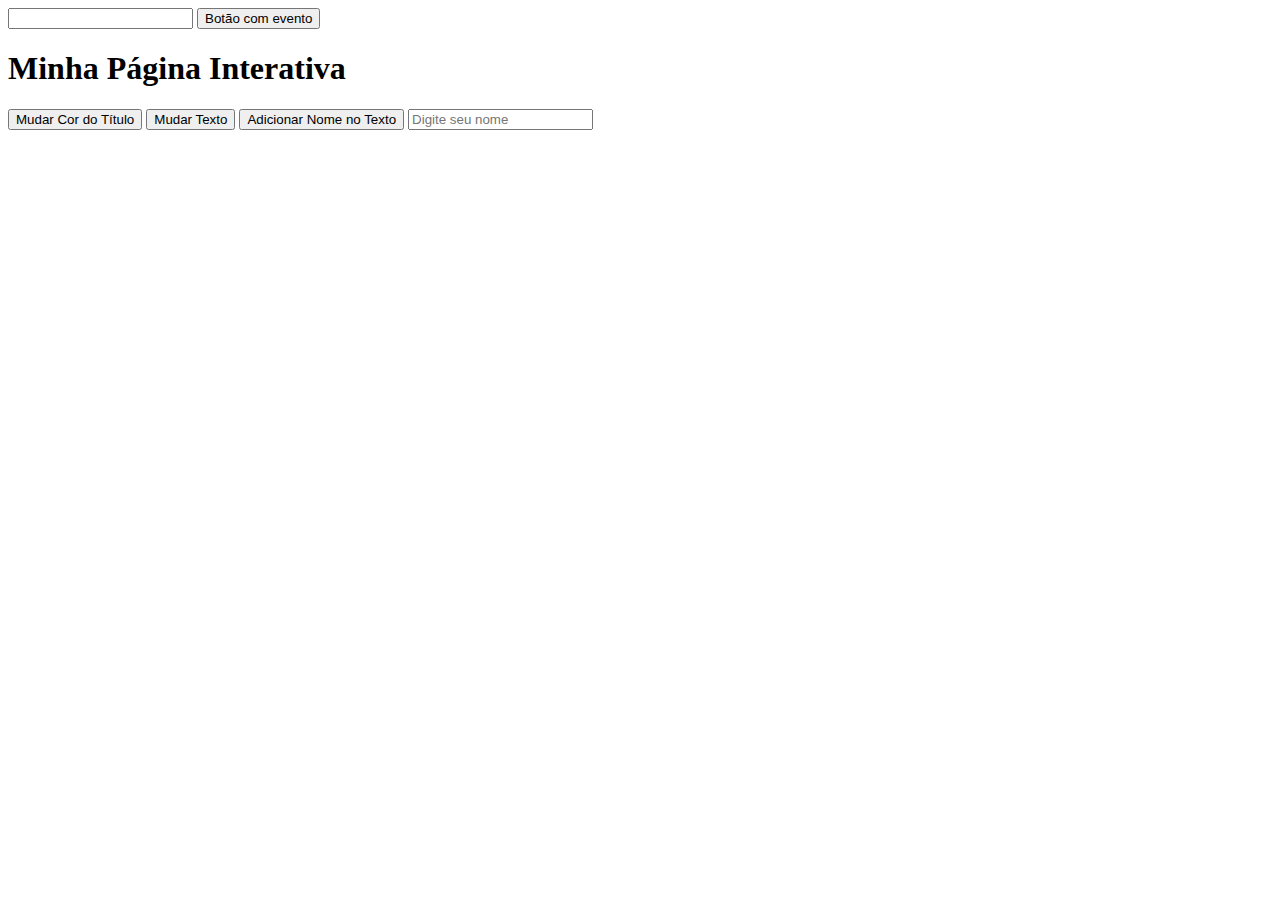
<file: aulas/eventos/index.html>
<!DOCTYPE html>
<html lang="en">
<head>
	<meta charset="UTF-8">
	<meta name="viewport" content="width=device-width, initial-scale=1.0">
	<title>Document</title>
</head>
<body>
	<input id="campo-texto" type="text" value="">
	<button id="botao-principal" onclick="alertaDeFoco()">Botão com evento</button>
	
	<h1 id="titulo">Minha Página Interativa</h1>
    <button id="btn-cor">Mudar Cor do Título</button>
    <button id="btn-texto">Mudar Texto</button>
	<button id="btn-add-nome">Adicionar Nome no Texto</button>
    <input type="text" id="campo-nome" placeholder="Digite seu nome">
    <div id="area-mensagem"></div>

	<script src="eventos.js"></script>
	<!-- <script src="main.js"></script> -->
</body>
</html>
</file>
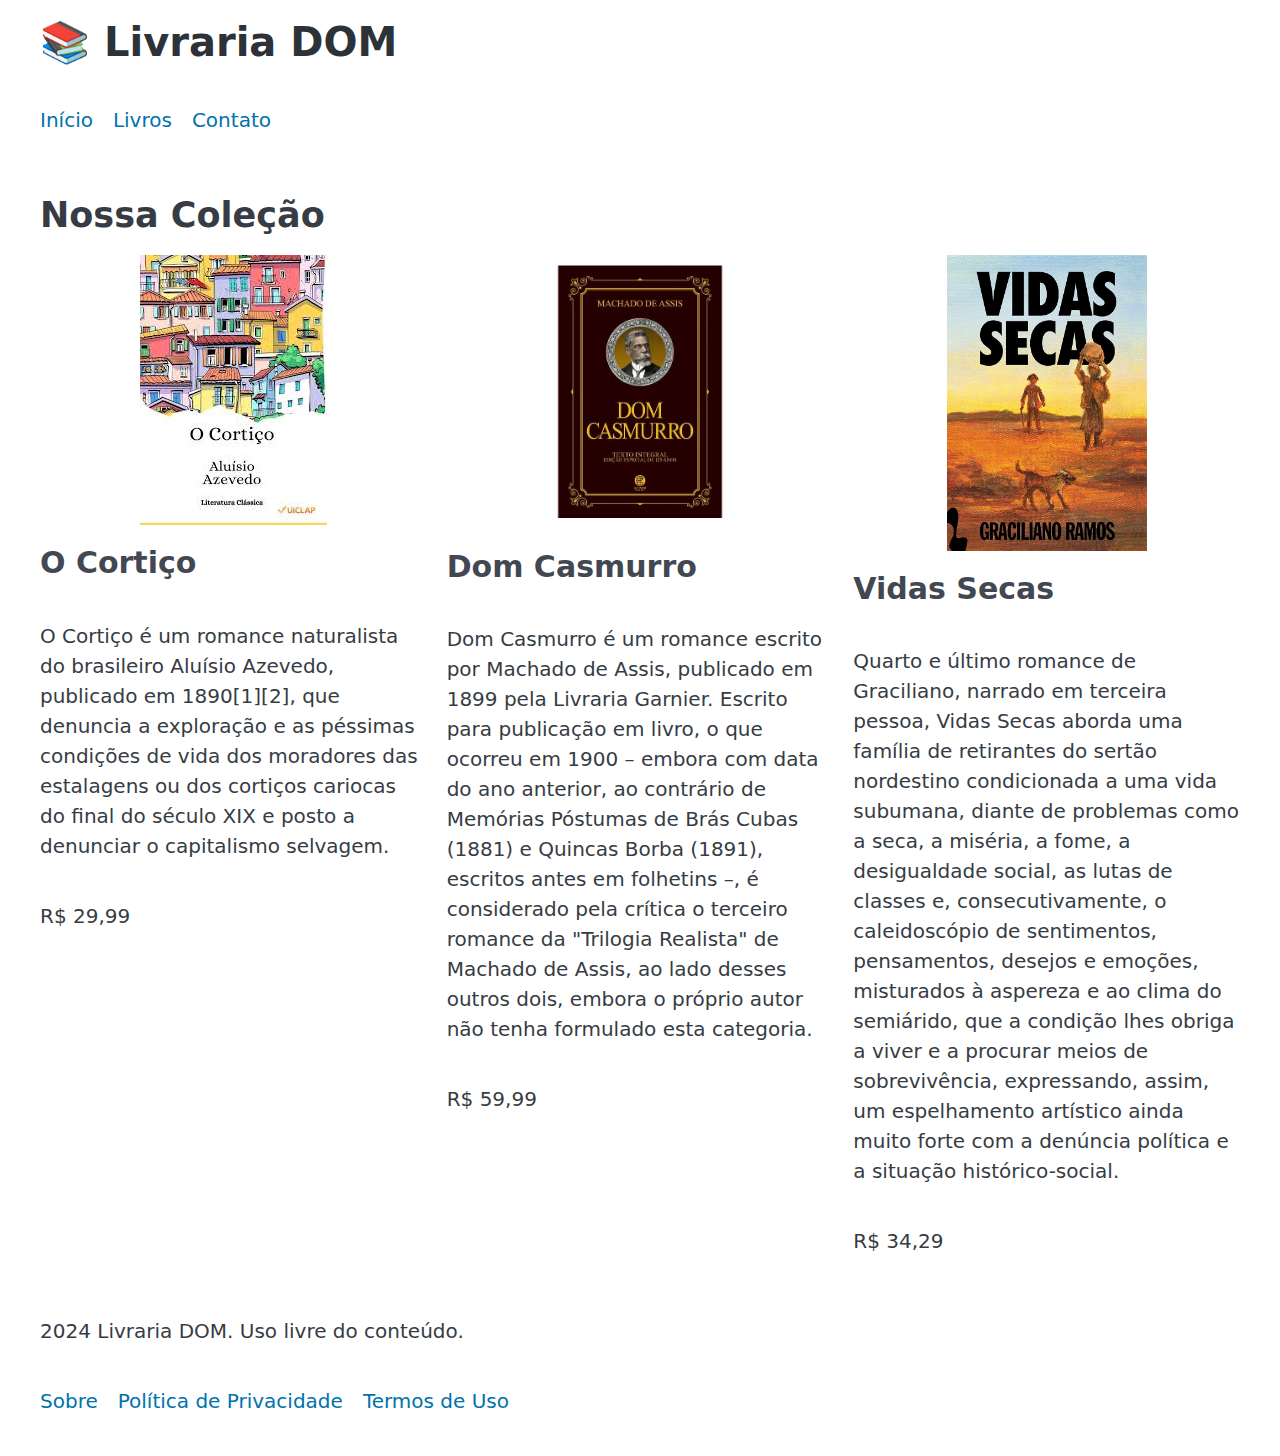
<file: exercicios-aluno/DOM/index.html>
<!DOCTYPE html>
<html lang="pt-BR">
    <head>
        <meta charset="UTF-8" />
        <meta name="viewport" content="width=device-width, initial-scale=1.0" />
        <title>Livraria DOM - Exercício</title>
        <link rel="stylesheet" href="css/pico/pico.min.css" />
        <link rel="stylesheet" href="css/style.css" />
    </head>
    <body>
        <header class="header container">
            <h1 id="titulo-site">📚 Livraria DOM</h1>
            <nav>
                <ul class="nav-list">
                    <li><a href="#home">Início</a></li>
                    <li><a href="#livros">Livros</a></li>
                    <li><a href="#contato">Contato</a></li>
                </ul>
            </nav>
        </header>

        <main class="main-content container">
            <!-- Seção de Livros -->
            <section id="secao-livros" class="livros">
                <h2>Nossa Coleção</h2>
                <div id="container-livros" class="cards-container grid">
                    <div id="o-cortico" class="card-livro">
                        <img
                            class="capa-livro"
                            src="images/capas/o-cortico.jpeg"
                        />
                        <h3 class="titulo-livro">O Cortiço</h3>
                        <p class="descricao-livro">
                            O Cortiço é um romance naturalista do brasileiro
                            Aluísio Azevedo, publicado em 1890[1][2], que
                            denuncia a exploração e as péssimas condições de
                            vida dos moradores das estalagens ou dos cortiços
                            cariocas do final do século XIX e posto a denunciar
                            o capitalismo selvagem.
                        </p>
                        <span class="preco-livro">R$ 29,99</span>
                    </div>

                    <div id="dom-casmurro" class="card-livro">
                        <img
                            class="capa-livro"
                            src="images/capas/dom-casmurro.webp"
                        />
                        <h3 class="titulo-livro">Dom Casmurro</h3>
                        <p class="descricao-livro">
                            Dom Casmurro é um romance escrito por Machado de
                            Assis, publicado em 1899 pela Livraria Garnier.
                            Escrito para publicação em livro, o que ocorreu em
                            1900 – embora com data do ano anterior, ao contrário
                            de Memórias Póstumas de Brás Cubas (1881) e Quincas
                            Borba (1891), escritos antes em folhetins –, é
                            considerado pela crítica o terceiro romance da
                            "Trilogia Realista" de Machado de Assis, ao lado
                            desses outros dois, embora o próprio autor não tenha
                            formulado esta categoria.
                        </p>
                        <span class="preco-livro">R$ 59,99</span>
                    </div>

                    <div id="vidas-secas" class="card-livro">
                        <img
                            class="capa-livro"
                            src="images/capas/vidas-secas.jpg"
                        />
                        <h3 class="titulo-livro">Vidas Secas</h3>
                        <p class="descricao-livro">
                            Quarto e último romance de Graciliano, narrado em
                            terceira pessoa, Vidas Secas aborda uma família de
                            retirantes do sertão nordestino condicionada a uma
                            vida subumana, diante de problemas como a seca, a
                            miséria, a fome, a desigualdade social, as lutas de
                            classes e, consecutivamente, o caleidoscópio de
                            sentimentos, pensamentos, desejos e emoções,
                            misturados à aspereza e ao clima do semiárido, que a
                            condição lhes obriga a viver e a procurar meios de
                            sobrevivência, expressando, assim, um espelhamento
                            artístico ainda muito forte com a denúncia política
                            e a situação histórico-social.
                        </p>
                        <span class="preco-livro">R$ 34,29</span>
                    </div>
                </div>
            </section>
        </main>

        <footer class="footer container">
            <p id="info-footer">2024 Livraria DOM. Uso livre do conteúdo.</p>
            <nav class="footer-links">
                <ul class="nav-list">
                    <li><a href="#sobre">Sobre</a></li>
                    <li><a href="#politica">Política de Privacidade</a></li>
                    <li><a href="#termos">Termos de Uso</a></li>
                </ul>
            </nav>
        </footer>

        <script src="js/main.js"></script>
    </body>
</html>
</file>
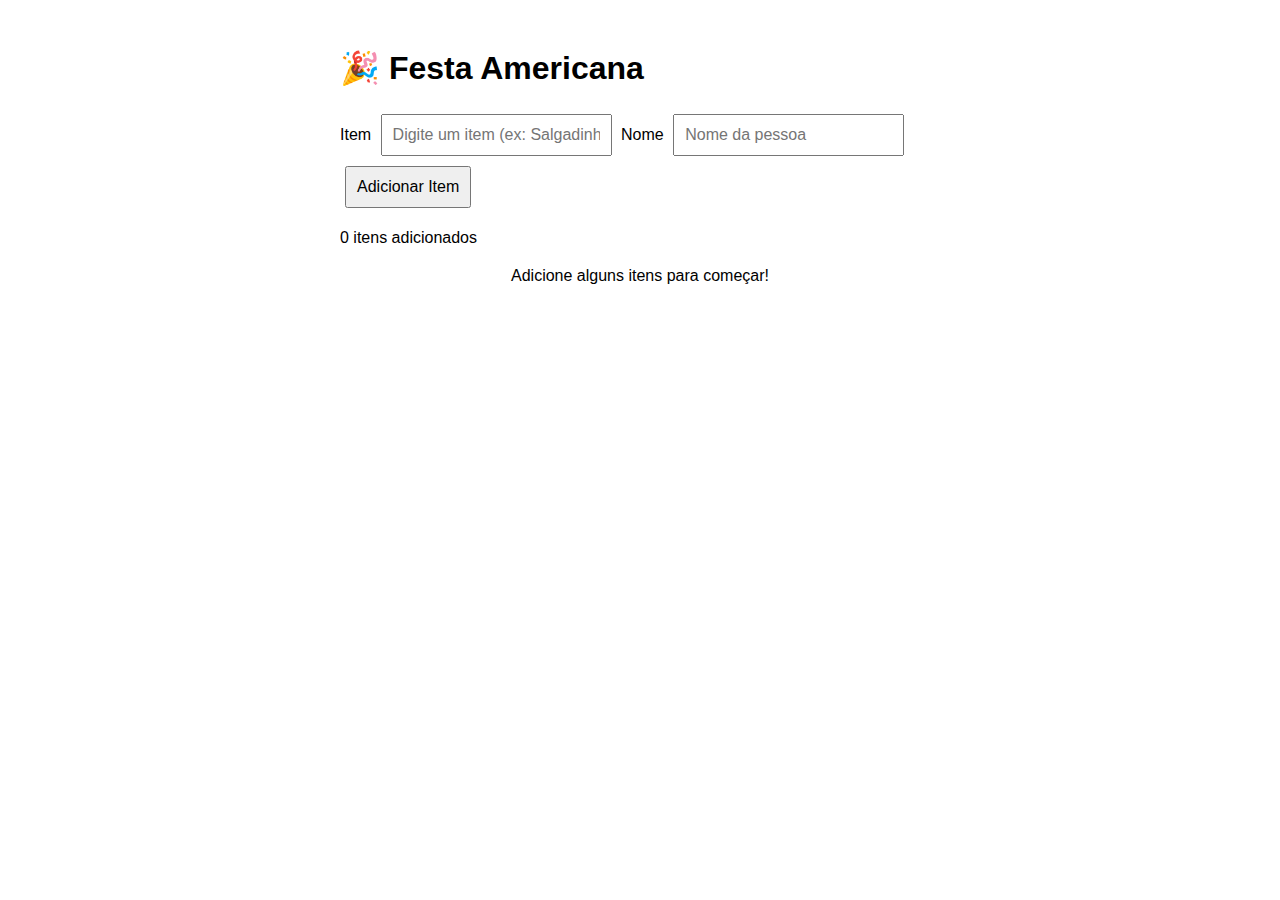
<file: exercicios-aluno/eventos/index.html>
<!DOCTYPE html>
<html>
<head>
    <title>Festa Americana</title>
    <link rel="stylesheet" href="css/style.css">
</head>
<body>
    <main class="container">
        <h1>🎉 Festa Americana</h1>
        
        <section class="adicao-de-itens container">
            <label for="item">Item</label>
            <input type="text" id="novo-item" name="item" placeholder="Digite um item (ex: Salgadinhos)">
    
            <label for="nome-pessoa">Nome</label>
            <input type="text" id="nome-pessoa" name="nome-pessoa" placeholder="Nome da pessoa">

            <button id="btn-adicionar">Adicionar Item</button>
        </section>
        
        <section class="lista-de-itens container">
            <p id="contador">0 itens adicionados</p>

            <div id="lista-itens" class="lista itens">
                <!-- Itens aparecerão aqui -->
            </div>

            <div id="mensagem">
                Adicione alguns itens para começar!
            </div>
        </section>
    </main>

    <script src="js/main.js"></script>
</body>
</html>
</file>
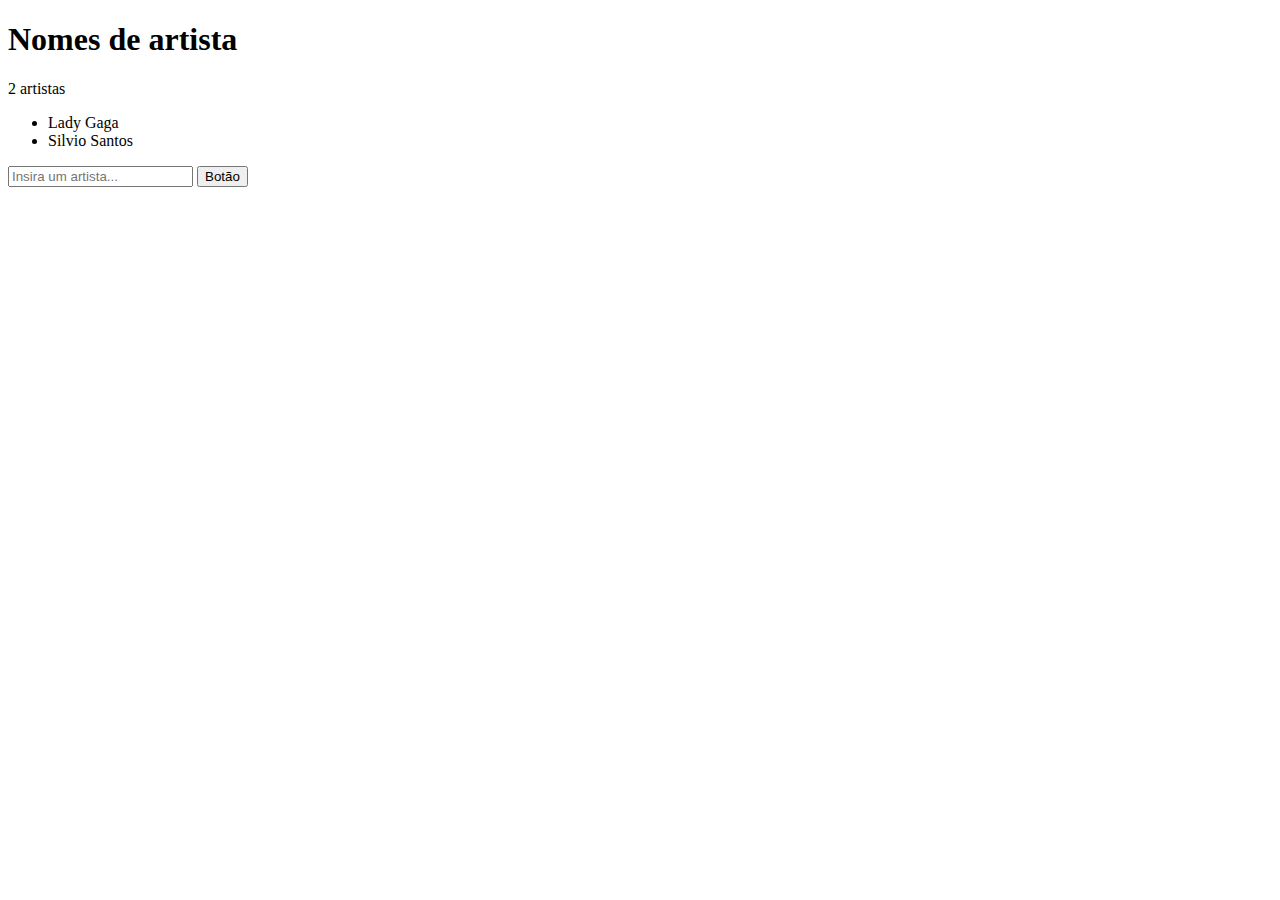
<file: aulas/eventos/revisao/index.html>
<!DOCTYPE html>
<html lang="en">
<head>
	<meta charset="UTF-8">
	<meta name="viewport" content="width=device-width, initial-scale=1.0">
	<title>Document</title>
</head>
<body>
	<h1>Nomes de artista</h1>

	<p id="contador">2 artistas</p>

	<ul id="artistas">
		<li>Lady Gaga</li>
		<li>Silvio Santos</li>
	</ul>

	<input id="nome" type="text" value="" placeholder="Insira um artista...">
	<input id="botao-principal" type="button" value="Botão">
	<!-- <script src="eventos-clique-em-botao.js"></script> -->
	<!-- <script src="eventos-input.js"></script> -->
	<!-- <script src="eventos-adicionar-item.js"></script> -->
	 <script src="eventos-contador.js"></script>
</body>
</html>
</file>
<file: exercicios-aluno/DOM/css/style.css>
.card-livro {
	display: flex;
	flex-direction: column;
	row-gap: 20px;
}

.capa-livro {
    text-align: center;
    max-width: 200px;
    align-self: center;
}
</file>
<file: exercicios-aluno/eventos/css/style.css>
body { 
    font-family: Arial, sans-serif; 
    padding: 20px;
}

.container {
    max-width: 600px;
    margin: 0 auto;
}

input, button {
    padding: 10px;
    margin: 5px;
    font-size: 16px;
}

.item {
    border: 1px solid #ccc;
    padding: 15px;
    margin: 10px 0;
}

.disponivel {
    background-color: #f0fff0;
}

.reservado {
    background-color: #fff8dc;
}

#mensagem {
    text-align: center;
    margin: 20px;
}
</file>
<file: exercicios-aluno/DOM/css/pico/pico.min.css>
@charset "UTF-8";/*!
 * Pico CSS ✨ v2.1.1 (https://picocss.com)
 * Copyright 2019-2025 - Licensed under MIT
 */:host,:root{--pico-font-family-emoji:"Apple Color Emoji","Segoe UI Emoji","Segoe UI Symbol","Noto Color Emoji";--pico-font-family-sans-serif:system-ui,"Segoe UI",Roboto,Oxygen,Ubuntu,Cantarell,Helvetica,Arial,"Helvetica Neue",sans-serif,var(--pico-font-family-emoji);--pico-font-family-monospace:ui-monospace,SFMono-Regular,"SF Mono",Menlo,Consolas,"Liberation Mono",monospace,var(--pico-font-family-emoji);--pico-font-family:var(--pico-font-family-sans-serif);--pico-line-height:1.5;--pico-font-weight:400;--pico-font-size:100%;--pico-text-underline-offset:0.1rem;--pico-border-radius:0.25rem;--pico-border-width:0.0625rem;--pico-outline-width:0.125rem;--pico-transition:0.2s ease-in-out;--pico-spacing:1rem;--pico-typography-spacing-vertical:1rem;--pico-block-spacing-vertical:var(--pico-spacing);--pico-block-spacing-horizontal:var(--pico-spacing);--pico-grid-column-gap:var(--pico-spacing);--pico-grid-row-gap:var(--pico-spacing);--pico-form-element-spacing-vertical:0.75rem;--pico-form-element-spacing-horizontal:1rem;--pico-group-box-shadow:0 0 0 rgba(0, 0, 0, 0);--pico-group-box-shadow-focus-with-button:0 0 0 var(--pico-outline-width) var(--pico-primary-focus);--pico-group-box-shadow-focus-with-input:0 0 0 0.0625rem var(--pico-form-element-border-color);--pico-modal-overlay-backdrop-filter:blur(0.375rem);--pico-nav-element-spacing-vertical:1rem;--pico-nav-element-spacing-horizontal:0.5rem;--pico-nav-link-spacing-vertical:0.5rem;--pico-nav-link-spacing-horizontal:0.5rem;--pico-nav-breadcrumb-divider:">";--pico-icon-checkbox:url("data:image/svg+xml,%3Csvg xmlns='http://www.w3.org/2000/svg' width='24' height='24' viewBox='0 0 24 24' fill='none' stroke='rgb(255, 255, 255)' stroke-width='4' stroke-linecap='round' stroke-linejoin='round'%3E%3Cpolyline points='20 6 9 17 4 12'%3E%3C/polyline%3E%3C/svg%3E");--pico-icon-minus:url("data:image/svg+xml,%3Csvg xmlns='http://www.w3.org/2000/svg' width='24' height='24' viewBox='0 0 24 24' fill='none' stroke='rgb(255, 255, 255)' stroke-width='4' stroke-linecap='round' stroke-linejoin='round'%3E%3Cline x1='5' y1='12' x2='19' y2='12'%3E%3C/line%3E%3C/svg%3E");--pico-icon-chevron:url("data:image/svg+xml,%3Csvg xmlns='http://www.w3.org/2000/svg' width='24' height='24' viewBox='0 0 24 24' fill='none' stroke='rgb(136, 145, 164)' stroke-width='2' stroke-linecap='round' stroke-linejoin='round'%3E%3Cpolyline points='6 9 12 15 18 9'%3E%3C/polyline%3E%3C/svg%3E");--pico-icon-date:url("data:image/svg+xml,%3Csvg xmlns='http://www.w3.org/2000/svg' width='24' height='24' viewBox='0 0 24 24' fill='none' stroke='rgb(136, 145, 164)' stroke-width='2' stroke-linecap='round' stroke-linejoin='round'%3E%3Crect x='3' y='4' width='18' height='18' rx='2' ry='2'%3E%3C/rect%3E%3Cline x1='16' y1='2' x2='16' y2='6'%3E%3C/line%3E%3Cline x1='8' y1='2' x2='8' y2='6'%3E%3C/line%3E%3Cline x1='3' y1='10' x2='21' y2='10'%3E%3C/line%3E%3C/svg%3E");--pico-icon-time:url("data:image/svg+xml,%3Csvg xmlns='http://www.w3.org/2000/svg' width='24' height='24' viewBox='0 0 24 24' fill='none' stroke='rgb(136, 145, 164)' stroke-width='2' stroke-linecap='round' stroke-linejoin='round'%3E%3Ccircle cx='12' cy='12' r='10'%3E%3C/circle%3E%3Cpolyline points='12 6 12 12 16 14'%3E%3C/polyline%3E%3C/svg%3E");--pico-icon-search:url("data:image/svg+xml,%3Csvg xmlns='http://www.w3.org/2000/svg' width='24' height='24' viewBox='0 0 24 24' fill='none' stroke='rgb(136, 145, 164)' stroke-width='1.5' stroke-linecap='round' stroke-linejoin='round'%3E%3Ccircle cx='11' cy='11' r='8'%3E%3C/circle%3E%3Cline x1='21' y1='21' x2='16.65' y2='16.65'%3E%3C/line%3E%3C/svg%3E");--pico-icon-close:url("data:image/svg+xml,%3Csvg xmlns='http://www.w3.org/2000/svg' width='24' height='24' viewBox='0 0 24 24' fill='none' stroke='rgb(136, 145, 164)' stroke-width='3' stroke-linecap='round' stroke-linejoin='round'%3E%3Cline x1='18' y1='6' x2='6' y2='18'%3E%3C/line%3E%3Cline x1='6' y1='6' x2='18' y2='18'%3E%3C/line%3E%3C/svg%3E");--pico-icon-loading:url("data:image/svg+xml,%3Csvg fill='none' height='24' width='24' viewBox='0 0 24 24' xmlns='http://www.w3.org/2000/svg' %3E%3Cstyle%3E g %7B animation: rotate 2s linear infinite; transform-origin: center center; %7D circle %7B stroke-dasharray: 75,100; stroke-dashoffset: -5; animation: dash 1.5s ease-in-out infinite; stroke-linecap: round; %7D @keyframes rotate %7B 0%25 %7B transform: rotate(0deg); %7D 100%25 %7B transform: rotate(360deg); %7D %7D @keyframes dash %7B 0%25 %7B stroke-dasharray: 1,100; stroke-dashoffset: 0; %7D 50%25 %7B stroke-dasharray: 44.5,100; stroke-dashoffset: -17.5; %7D 100%25 %7B stroke-dasharray: 44.5,100; stroke-dashoffset: -62; %7D %7D %3C/style%3E%3Cg%3E%3Ccircle cx='12' cy='12' r='10' fill='none' stroke='rgb(136, 145, 164)' stroke-width='4' /%3E%3C/g%3E%3C/svg%3E")}@media (min-width:576px){:host,:root{--pico-font-size:106.25%}}@media (min-width:768px){:host,:root{--pico-font-size:112.5%}}@media (min-width:1024px){:host,:root{--pico-font-size:118.75%}}@media (min-width:1280px){:host,:root{--pico-font-size:125%}}@media (min-width:1536px){:host,:root{--pico-font-size:131.25%}}a{--pico-text-decoration:underline}a.contrast,a.secondary{--pico-text-decoration:underline}small{--pico-font-size:0.875em}h1,h2,h3,h4,h5,h6{--pico-font-weight:700}h1{--pico-font-size:2rem;--pico-line-height:1.125;--pico-typography-spacing-top:3rem}h2{--pico-font-size:1.75rem;--pico-line-height:1.15;--pico-typography-spacing-top:2.625rem}h3{--pico-font-size:1.5rem;--pico-line-height:1.175;--pico-typography-spacing-top:2.25rem}h4{--pico-font-size:1.25rem;--pico-line-height:1.2;--pico-typography-spacing-top:1.874rem}h5{--pico-font-size:1.125rem;--pico-line-height:1.225;--pico-typography-spacing-top:1.6875rem}h6{--pico-font-size:1rem;--pico-line-height:1.25;--pico-typography-spacing-top:1.5rem}tfoot td,tfoot th,thead td,thead th{--pico-font-weight:600;--pico-border-width:0.1875rem}code,kbd,pre,samp{--pico-font-family:var(--pico-font-family-monospace)}kbd{--pico-font-weight:bolder}:where(select,textarea),input:not([type=submit],[type=button],[type=reset],[type=checkbox],[type=radio],[type=file]){--pico-outline-width:0.0625rem}[type=search]{--pico-border-radius:5rem}[type=checkbox],[type=radio]{--pico-border-width:0.125rem}[type=checkbox][role=switch]{--pico-border-width:0.1875rem}details.dropdown summary:not([role=button]){--pico-outline-width:0.0625rem}nav details.dropdown summary:focus-visible{--pico-outline-width:0.125rem}[role=search]{--pico-border-radius:5rem}[role=group]:has(button.secondary:focus,[type=submit].secondary:focus,[type=button].secondary:focus,[role=button].secondary:focus),[role=search]:has(button.secondary:focus,[type=submit].secondary:focus,[type=button].secondary:focus,[role=button].secondary:focus){--pico-group-box-shadow-focus-with-button:0 0 0 var(--pico-outline-width) var(--pico-secondary-focus)}[role=group]:has(button.contrast:focus,[type=submit].contrast:focus,[type=button].contrast:focus,[role=button].contrast:focus),[role=search]:has(button.contrast:focus,[type=submit].contrast:focus,[type=button].contrast:focus,[role=button].contrast:focus){--pico-group-box-shadow-focus-with-button:0 0 0 var(--pico-outline-width) var(--pico-contrast-focus)}[role=group] [role=button],[role=group] [type=button],[role=group] [type=submit],[role=group] button,[role=search] [role=button],[role=search] [type=button],[role=search] [type=submit],[role=search] button{--pico-form-element-spacing-horizontal:2rem}details summary[role=button]:not(.outline)::after{filter:brightness(0) invert(1)}[aria-busy=true]:not(input,select,textarea):is(button,[type=submit],[type=button],[type=reset],[role=button]):not(.outline)::before{filter:brightness(0) invert(1)}:host(:not([data-theme=dark])),:root:not([data-theme=dark]),[data-theme=light]{color-scheme:light;--pico-background-color:#fff;--pico-color:#373c44;--pico-text-selection-color:rgba(2, 154, 232, 0.25);--pico-muted-color:#646b79;--pico-muted-border-color:rgb(231, 234, 239.5);--pico-primary:#0172ad;--pico-primary-background:#0172ad;--pico-primary-border:var(--pico-primary-background);--pico-primary-underline:rgba(1, 114, 173, 0.5);--pico-primary-hover:#015887;--pico-primary-hover-background:#02659a;--pico-primary-hover-border:var(--pico-primary-hover-background);--pico-primary-hover-underline:var(--pico-primary-hover);--pico-primary-focus:rgba(2, 154, 232, 0.5);--pico-primary-inverse:#fff;--pico-secondary:#5d6b89;--pico-secondary-background:#525f7a;--pico-secondary-border:var(--pico-secondary-background);--pico-secondary-underline:rgba(93, 107, 137, 0.5);--pico-secondary-hover:#48536b;--pico-secondary-hover-background:#48536b;--pico-secondary-hover-border:var(--pico-secondary-hover-background);--pico-secondary-hover-underline:var(--pico-secondary-hover);--pico-secondary-focus:rgba(93, 107, 137, 0.25);--pico-secondary-inverse:#fff;--pico-contrast:#181c25;--pico-contrast-background:#181c25;--pico-contrast-border:var(--pico-contrast-background);--pico-contrast-underline:rgba(24, 28, 37, 0.5);--pico-contrast-hover:#000;--pico-contrast-hover-background:#000;--pico-contrast-hover-border:var(--pico-contrast-hover-background);--pico-contrast-hover-underline:var(--pico-secondary-hover);--pico-contrast-focus:rgba(93, 107, 137, 0.25);--pico-contrast-inverse:#fff;--pico-box-shadow:0.0145rem 0.029rem 0.174rem rgba(129, 145, 181, 0.01698),0.0335rem 0.067rem 0.402rem rgba(129, 145, 181, 0.024),0.0625rem 0.125rem 0.75rem rgba(129, 145, 181, 0.03),0.1125rem 0.225rem 1.35rem rgba(129, 145, 181, 0.036),0.2085rem 0.417rem 2.502rem rgba(129, 145, 181, 0.04302),0.5rem 1rem 6rem rgba(129, 145, 181, 0.06),0 0 0 0.0625rem rgba(129, 145, 181, 0.015);--pico-h1-color:#2d3138;--pico-h2-color:#373c44;--pico-h3-color:#424751;--pico-h4-color:#4d535e;--pico-h5-color:#5c6370;--pico-h6-color:#646b79;--pico-mark-background-color:rgb(252.5, 230.5, 191.5);--pico-mark-color:#0f1114;--pico-ins-color:rgb(28.5, 105.5, 84);--pico-del-color:rgb(136, 56.5, 53);--pico-blockquote-border-color:var(--pico-muted-border-color);--pico-blockquote-footer-color:var(--pico-muted-color);--pico-button-box-shadow:0 0 0 rgba(0, 0, 0, 0);--pico-button-hover-box-shadow:0 0 0 rgba(0, 0, 0, 0);--pico-table-border-color:var(--pico-muted-border-color);--pico-table-row-stripped-background-color:rgba(111, 120, 135, 0.0375);--pico-code-background-color:rgb(243, 244.5, 246.75);--pico-code-color:#646b79;--pico-code-kbd-background-color:var(--pico-color);--pico-code-kbd-color:var(--pico-background-color);--pico-form-element-background-color:rgb(251, 251.5, 252.25);--pico-form-element-selected-background-color:#dfe3eb;--pico-form-element-border-color:#cfd5e2;--pico-form-element-color:#23262c;--pico-form-element-placeholder-color:var(--pico-muted-color);--pico-form-element-active-background-color:#fff;--pico-form-element-active-border-color:var(--pico-primary-border);--pico-form-element-focus-color:var(--pico-primary-border);--pico-form-element-disabled-opacity:0.5;--pico-form-element-invalid-border-color:rgb(183.5, 105.5, 106.5);--pico-form-element-invalid-active-border-color:rgb(200.25, 79.25, 72.25);--pico-form-element-invalid-focus-color:var(--pico-form-element-invalid-active-border-color);--pico-form-element-valid-border-color:rgb(76, 154.5, 137.5);--pico-form-element-valid-active-border-color:rgb(39, 152.75, 118.75);--pico-form-element-valid-focus-color:var(--pico-form-element-valid-active-border-color);--pico-switch-background-color:#bfc7d9;--pico-switch-checked-background-color:var(--pico-primary-background);--pico-switch-color:#fff;--pico-switch-thumb-box-shadow:0 0 0 rgba(0, 0, 0, 0);--pico-range-border-color:#dfe3eb;--pico-range-active-border-color:#bfc7d9;--pico-range-thumb-border-color:var(--pico-background-color);--pico-range-thumb-color:var(--pico-secondary-background);--pico-range-thumb-active-color:var(--pico-primary-background);--pico-accordion-border-color:var(--pico-muted-border-color);--pico-accordion-active-summary-color:var(--pico-primary-hover);--pico-accordion-close-summary-color:var(--pico-color);--pico-accordion-open-summary-color:var(--pico-muted-color);--pico-card-background-color:var(--pico-background-color);--pico-card-border-color:var(--pico-muted-border-color);--pico-card-box-shadow:var(--pico-box-shadow);--pico-card-sectioning-background-color:rgb(251, 251.5, 252.25);--pico-dropdown-background-color:#fff;--pico-dropdown-border-color:#eff1f4;--pico-dropdown-box-shadow:var(--pico-box-shadow);--pico-dropdown-color:var(--pico-color);--pico-dropdown-hover-background-color:#eff1f4;--pico-loading-spinner-opacity:0.5;--pico-modal-overlay-background-color:rgba(232, 234, 237, 0.75);--pico-progress-background-color:#dfe3eb;--pico-progress-color:var(--pico-primary-background);--pico-tooltip-background-color:var(--pico-contrast-background);--pico-tooltip-color:var(--pico-contrast-inverse);--pico-icon-valid:url("data:image/svg+xml,%3Csvg xmlns='http://www.w3.org/2000/svg' width='24' height='24' viewBox='0 0 24 24' fill='none' stroke='rgb(76, 154.5, 137.5)' stroke-width='2' stroke-linecap='round' stroke-linejoin='round'%3E%3Cpolyline points='20 6 9 17 4 12'%3E%3C/polyline%3E%3C/svg%3E");--pico-icon-invalid:url("data:image/svg+xml,%3Csvg xmlns='http://www.w3.org/2000/svg' width='24' height='24' viewBox='0 0 24 24' fill='none' stroke='rgb(200.25, 79.25, 72.25)' stroke-width='2' stroke-linecap='round' stroke-linejoin='round'%3E%3Ccircle cx='12' cy='12' r='10'%3E%3C/circle%3E%3Cline x1='12' y1='8' x2='12' y2='12'%3E%3C/line%3E%3Cline x1='12' y1='16' x2='12.01' y2='16'%3E%3C/line%3E%3C/svg%3E")}:host(:not([data-theme=dark])) input:is([type=submit],[type=button],[type=reset],[type=checkbox],[type=radio],[type=file]),:root:not([data-theme=dark]) input:is([type=submit],[type=button],[type=reset],[type=checkbox],[type=radio],[type=file]),[data-theme=light] input:is([type=submit],[type=button],[type=reset],[type=checkbox],[type=radio],[type=file]){--pico-form-element-focus-color:var(--pico-primary-focus)}@media only screen and (prefers-color-scheme:dark){:host(:not([data-theme])),:root:not([data-theme]){color-scheme:dark;--pico-background-color:rgb(19, 22.5, 30.5);--pico-color:#c2c7d0;--pico-text-selection-color:rgba(1, 170, 255, 0.1875);--pico-muted-color:#7b8495;--pico-muted-border-color:#202632;--pico-primary:#01aaff;--pico-primary-background:#0172ad;--pico-primary-border:var(--pico-primary-background);--pico-primary-underline:rgba(1, 170, 255, 0.5);--pico-primary-hover:#79c0ff;--pico-primary-hover-background:#017fc0;--pico-primary-hover-border:var(--pico-primary-hover-background);--pico-primary-hover-underline:var(--pico-primary-hover);--pico-primary-focus:rgba(1, 170, 255, 0.375);--pico-primary-inverse:#fff;--pico-secondary:#969eaf;--pico-secondary-background:#525f7a;--pico-secondary-border:var(--pico-secondary-background);--pico-secondary-underline:rgba(150, 158, 175, 0.5);--pico-secondary-hover:#b3b9c5;--pico-secondary-hover-background:#5d6b89;--pico-secondary-hover-border:var(--pico-secondary-hover-background);--pico-secondary-hover-underline:var(--pico-secondary-hover);--pico-secondary-focus:rgba(144, 158, 190, 0.25);--pico-secondary-inverse:#fff;--pico-contrast:#dfe3eb;--pico-contrast-background:#eff1f4;--pico-contrast-border:var(--pico-contrast-background);--pico-contrast-underline:rgba(223, 227, 235, 0.5);--pico-contrast-hover:#fff;--pico-contrast-hover-background:#fff;--pico-contrast-hover-border:var(--pico-contrast-hover-background);--pico-contrast-hover-underline:var(--pico-contrast-hover);--pico-contrast-focus:rgba(207, 213, 226, 0.25);--pico-contrast-inverse:#000;--pico-box-shadow:0.0145rem 0.029rem 0.174rem rgba(7, 8.5, 12, 0.01698),0.0335rem 0.067rem 0.402rem rgba(7, 8.5, 12, 0.024),0.0625rem 0.125rem 0.75rem rgba(7, 8.5, 12, 0.03),0.1125rem 0.225rem 1.35rem rgba(7, 8.5, 12, 0.036),0.2085rem 0.417rem 2.502rem rgba(7, 8.5, 12, 0.04302),0.5rem 1rem 6rem rgba(7, 8.5, 12, 0.06),0 0 0 0.0625rem rgba(7, 8.5, 12, 0.015);--pico-h1-color:#f0f1f3;--pico-h2-color:#e0e3e7;--pico-h3-color:#c2c7d0;--pico-h4-color:#b3b9c5;--pico-h5-color:#a4acba;--pico-h6-color:#8891a4;--pico-mark-background-color:#014063;--pico-mark-color:#fff;--pico-ins-color:#62af9a;--pico-del-color:rgb(205.5, 126, 123);--pico-blockquote-border-color:var(--pico-muted-border-color);--pico-blockquote-footer-color:var(--pico-muted-color);--pico-button-box-shadow:0 0 0 rgba(0, 0, 0, 0);--pico-button-hover-box-shadow:0 0 0 rgba(0, 0, 0, 0);--pico-table-border-color:var(--pico-muted-border-color);--pico-table-row-stripped-background-color:rgba(111, 120, 135, 0.0375);--pico-code-background-color:rgb(26, 30.5, 40.25);--pico-code-color:#8891a4;--pico-code-kbd-background-color:var(--pico-color);--pico-code-kbd-color:var(--pico-background-color);--pico-form-element-background-color:rgb(28, 33, 43.5);--pico-form-element-selected-background-color:#2a3140;--pico-form-element-border-color:#2a3140;--pico-form-element-color:#e0e3e7;--pico-form-element-placeholder-color:#8891a4;--pico-form-element-active-background-color:rgb(26, 30.5, 40.25);--pico-form-element-active-border-color:var(--pico-primary-border);--pico-form-element-focus-color:var(--pico-primary-border);--pico-form-element-disabled-opacity:0.5;--pico-form-element-invalid-border-color:rgb(149.5, 74, 80);--pico-form-element-invalid-active-border-color:rgb(183.25, 63.5, 59);--pico-form-element-invalid-focus-color:var(--pico-form-element-invalid-active-border-color);--pico-form-element-valid-border-color:#2a7b6f;--pico-form-element-valid-active-border-color:rgb(22, 137, 105.5);--pico-form-element-valid-focus-color:var(--pico-form-element-valid-active-border-color);--pico-switch-background-color:#333c4e;--pico-switch-checked-background-color:var(--pico-primary-background);--pico-switch-color:#fff;--pico-switch-thumb-box-shadow:0 0 0 rgba(0, 0, 0, 0);--pico-range-border-color:#202632;--pico-range-active-border-color:#2a3140;--pico-range-thumb-border-color:var(--pico-background-color);--pico-range-thumb-color:var(--pico-secondary-background);--pico-range-thumb-active-color:var(--pico-primary-background);--pico-accordion-border-color:var(--pico-muted-border-color);--pico-accordion-active-summary-color:var(--pico-primary-hover);--pico-accordion-close-summary-color:var(--pico-color);--pico-accordion-open-summary-color:var(--pico-muted-color);--pico-card-background-color:#181c25;--pico-card-border-color:var(--pico-card-background-color);--pico-card-box-shadow:var(--pico-box-shadow);--pico-card-sectioning-background-color:rgb(26, 30.5, 40.25);--pico-dropdown-background-color:#181c25;--pico-dropdown-border-color:#202632;--pico-dropdown-box-shadow:var(--pico-box-shadow);--pico-dropdown-color:var(--pico-color);--pico-dropdown-hover-background-color:#202632;--pico-loading-spinner-opacity:0.5;--pico-modal-overlay-background-color:rgba(7.5, 8.5, 10, 0.75);--pico-progress-background-color:#202632;--pico-progress-color:var(--pico-primary-background);--pico-tooltip-background-color:var(--pico-contrast-background);--pico-tooltip-color:var(--pico-contrast-inverse);--pico-icon-valid:url("data:image/svg+xml,%3Csvg xmlns='http://www.w3.org/2000/svg' width='24' height='24' viewBox='0 0 24 24' fill='none' stroke='rgb(42, 123, 111)' stroke-width='2' stroke-linecap='round' stroke-linejoin='round'%3E%3Cpolyline points='20 6 9 17 4 12'%3E%3C/polyline%3E%3C/svg%3E");--pico-icon-invalid:url("data:image/svg+xml,%3Csvg xmlns='http://www.w3.org/2000/svg' width='24' height='24' viewBox='0 0 24 24' fill='none' stroke='rgb(149.5, 74, 80)' stroke-width='2' stroke-linecap='round' stroke-linejoin='round'%3E%3Ccircle cx='12' cy='12' r='10'%3E%3C/circle%3E%3Cline x1='12' y1='8' x2='12' y2='12'%3E%3C/line%3E%3Cline x1='12' y1='16' x2='12.01' y2='16'%3E%3C/line%3E%3C/svg%3E")}:host(:not([data-theme])) input:is([type=submit],[type=button],[type=reset],[type=checkbox],[type=radio],[type=file]),:root:not([data-theme]) input:is([type=submit],[type=button],[type=reset],[type=checkbox],[type=radio],[type=file]){--pico-form-element-focus-color:var(--pico-primary-focus)}:host(:not([data-theme])) details summary[role=button].contrast:not(.outline)::after,:root:not([data-theme]) details summary[role=button].contrast:not(.outline)::after{filter:brightness(0)}:host(:not([data-theme])) [aria-busy=true]:not(input,select,textarea).contrast:is(button,[type=submit],[type=button],[type=reset],[role=button]):not(.outline)::before,:root:not([data-theme]) [aria-busy=true]:not(input,select,textarea).contrast:is(button,[type=submit],[type=button],[type=reset],[role=button]):not(.outline)::before{filter:brightness(0)}}[data-theme=dark]{color-scheme:dark;--pico-background-color:rgb(19, 22.5, 30.5);--pico-color:#c2c7d0;--pico-text-selection-color:rgba(1, 170, 255, 0.1875);--pico-muted-color:#7b8495;--pico-muted-border-color:#202632;--pico-primary:#01aaff;--pico-primary-background:#0172ad;--pico-primary-border:var(--pico-primary-background);--pico-primary-underline:rgba(1, 170, 255, 0.5);--pico-primary-hover:#79c0ff;--pico-primary-hover-background:#017fc0;--pico-primary-hover-border:var(--pico-primary-hover-background);--pico-primary-hover-underline:var(--pico-primary-hover);--pico-primary-focus:rgba(1, 170, 255, 0.375);--pico-primary-inverse:#fff;--pico-secondary:#969eaf;--pico-secondary-background:#525f7a;--pico-secondary-border:var(--pico-secondary-background);--pico-secondary-underline:rgba(150, 158, 175, 0.5);--pico-secondary-hover:#b3b9c5;--pico-secondary-hover-background:#5d6b89;--pico-secondary-hover-border:var(--pico-secondary-hover-background);--pico-secondary-hover-underline:var(--pico-secondary-hover);--pico-secondary-focus:rgba(144, 158, 190, 0.25);--pico-secondary-inverse:#fff;--pico-contrast:#dfe3eb;--pico-contrast-background:#eff1f4;--pico-contrast-border:var(--pico-contrast-background);--pico-contrast-underline:rgba(223, 227, 235, 0.5);--pico-contrast-hover:#fff;--pico-contrast-hover-background:#fff;--pico-contrast-hover-border:var(--pico-contrast-hover-background);--pico-contrast-hover-underline:var(--pico-contrast-hover);--pico-contrast-focus:rgba(207, 213, 226, 0.25);--pico-contrast-inverse:#000;--pico-box-shadow:0.0145rem 0.029rem 0.174rem rgba(7, 8.5, 12, 0.01698),0.0335rem 0.067rem 0.402rem rgba(7, 8.5, 12, 0.024),0.0625rem 0.125rem 0.75rem rgba(7, 8.5, 12, 0.03),0.1125rem 0.225rem 1.35rem rgba(7, 8.5, 12, 0.036),0.2085rem 0.417rem 2.502rem rgba(7, 8.5, 12, 0.04302),0.5rem 1rem 6rem rgba(7, 8.5, 12, 0.06),0 0 0 0.0625rem rgba(7, 8.5, 12, 0.015);--pico-h1-color:#f0f1f3;--pico-h2-color:#e0e3e7;--pico-h3-color:#c2c7d0;--pico-h4-color:#b3b9c5;--pico-h5-color:#a4acba;--pico-h6-color:#8891a4;--pico-mark-background-color:#014063;--pico-mark-color:#fff;--pico-ins-color:#62af9a;--pico-del-color:rgb(205.5, 126, 123);--pico-blockquote-border-color:var(--pico-muted-border-color);--pico-blockquote-footer-color:var(--pico-muted-color);--pico-button-box-shadow:0 0 0 rgba(0, 0, 0, 0);--pico-button-hover-box-shadow:0 0 0 rgba(0, 0, 0, 0);--pico-table-border-color:var(--pico-muted-border-color);--pico-table-row-stripped-background-color:rgba(111, 120, 135, 0.0375);--pico-code-background-color:rgb(26, 30.5, 40.25);--pico-code-color:#8891a4;--pico-code-kbd-background-color:var(--pico-color);--pico-code-kbd-color:var(--pico-background-color);--pico-form-element-background-color:rgb(28, 33, 43.5);--pico-form-element-selected-background-color:#2a3140;--pico-form-element-border-color:#2a3140;--pico-form-element-color:#e0e3e7;--pico-form-element-placeholder-color:#8891a4;--pico-form-element-active-background-color:rgb(26, 30.5, 40.25);--pico-form-element-active-border-color:var(--pico-primary-border);--pico-form-element-focus-color:var(--pico-primary-border);--pico-form-element-disabled-opacity:0.5;--pico-form-element-invalid-border-color:rgb(149.5, 74, 80);--pico-form-element-invalid-active-border-color:rgb(183.25, 63.5, 59);--pico-form-element-invalid-focus-color:var(--pico-form-element-invalid-active-border-color);--pico-form-element-valid-border-color:#2a7b6f;--pico-form-element-valid-active-border-color:rgb(22, 137, 105.5);--pico-form-element-valid-focus-color:var(--pico-form-element-valid-active-border-color);--pico-switch-background-color:#333c4e;--pico-switch-checked-background-color:var(--pico-primary-background);--pico-switch-color:#fff;--pico-switch-thumb-box-shadow:0 0 0 rgba(0, 0, 0, 0);--pico-range-border-color:#202632;--pico-range-active-border-color:#2a3140;--pico-range-thumb-border-color:var(--pico-background-color);--pico-range-thumb-color:var(--pico-secondary-background);--pico-range-thumb-active-color:var(--pico-primary-background);--pico-accordion-border-color:var(--pico-muted-border-color);--pico-accordion-active-summary-color:var(--pico-primary-hover);--pico-accordion-close-summary-color:var(--pico-color);--pico-accordion-open-summary-color:var(--pico-muted-color);--pico-card-background-color:#181c25;--pico-card-border-color:var(--pico-card-background-color);--pico-card-box-shadow:var(--pico-box-shadow);--pico-card-sectioning-background-color:rgb(26, 30.5, 40.25);--pico-dropdown-background-color:#181c25;--pico-dropdown-border-color:#202632;--pico-dropdown-box-shadow:var(--pico-box-shadow);--pico-dropdown-color:var(--pico-color);--pico-dropdown-hover-background-color:#202632;--pico-loading-spinner-opacity:0.5;--pico-modal-overlay-background-color:rgba(7.5, 8.5, 10, 0.75);--pico-progress-background-color:#202632;--pico-progress-color:var(--pico-primary-background);--pico-tooltip-background-color:var(--pico-contrast-background);--pico-tooltip-color:var(--pico-contrast-inverse);--pico-icon-valid:url("data:image/svg+xml,%3Csvg xmlns='http://www.w3.org/2000/svg' width='24' height='24' viewBox='0 0 24 24' fill='none' stroke='rgb(42, 123, 111)' stroke-width='2' stroke-linecap='round' stroke-linejoin='round'%3E%3Cpolyline points='20 6 9 17 4 12'%3E%3C/polyline%3E%3C/svg%3E");--pico-icon-invalid:url("data:image/svg+xml,%3Csvg xmlns='http://www.w3.org/2000/svg' width='24' height='24' viewBox='0 0 24 24' fill='none' stroke='rgb(149.5, 74, 80)' stroke-width='2' stroke-linecap='round' stroke-linejoin='round'%3E%3Ccircle cx='12' cy='12' r='10'%3E%3C/circle%3E%3Cline x1='12' y1='8' x2='12' y2='12'%3E%3C/line%3E%3Cline x1='12' y1='16' x2='12.01' y2='16'%3E%3C/line%3E%3C/svg%3E")}[data-theme=dark] input:is([type=submit],[type=button],[type=reset],[type=checkbox],[type=radio],[type=file]){--pico-form-element-focus-color:var(--pico-primary-focus)}[data-theme=dark] details summary[role=button].contrast:not(.outline)::after{filter:brightness(0)}[data-theme=dark] [aria-busy=true]:not(input,select,textarea).contrast:is(button,[type=submit],[type=button],[type=reset],[role=button]):not(.outline)::before{filter:brightness(0)}[type=checkbox],[type=radio],[type=range],progress{accent-color:var(--pico-primary)}*,::after,::before{box-sizing:border-box;background-repeat:no-repeat}::after,::before{text-decoration:inherit;vertical-align:inherit}:where(:host),:where(:root){-webkit-tap-highlight-color:transparent;-webkit-text-size-adjust:100%;-moz-text-size-adjust:100%;text-size-adjust:100%;background-color:var(--pico-background-color);color:var(--pico-color);font-weight:var(--pico-font-weight);font-size:var(--pico-font-size);line-height:var(--pico-line-height);font-family:var(--pico-font-family);text-underline-offset:var(--pico-text-underline-offset);text-rendering:optimizeLegibility;overflow-wrap:break-word;-moz-tab-size:4;-o-tab-size:4;tab-size:4}body{width:100%;margin:0}main{display:block}body>footer,body>header,body>main{padding-block:var(--pico-block-spacing-vertical)}section{margin-bottom:var(--pico-block-spacing-vertical)}.container,.container-fluid{width:100%;margin-right:auto;margin-left:auto;padding-right:var(--pico-spacing);padding-left:var(--pico-spacing)}@media (min-width:576px){.container{max-width:510px;padding-right:0;padding-left:0}}@media (min-width:768px){.container{max-width:700px}}@media (min-width:1024px){.container{max-width:950px}}@media (min-width:1280px){.container{max-width:1200px}}@media (min-width:1536px){.container{max-width:1450px}}.grid{grid-column-gap:var(--pico-grid-column-gap);grid-row-gap:var(--pico-grid-row-gap);display:grid;grid-template-columns:1fr}@media (min-width:768px){.grid{grid-template-columns:repeat(auto-fit,minmax(0%,1fr))}}.grid>*{min-width:0}.overflow-auto{overflow:auto}b,strong{font-weight:bolder}sub,sup{position:relative;font-size:.75em;line-height:0;vertical-align:baseline}sub{bottom:-.25em}sup{top:-.5em}address,blockquote,dl,ol,p,pre,table,ul{margin-top:0;margin-bottom:var(--pico-typography-spacing-vertical);color:var(--pico-color);font-style:normal;font-weight:var(--pico-font-weight)}h1,h2,h3,h4,h5,h6{margin-top:0;margin-bottom:var(--pico-typography-spacing-vertical);color:var(--pico-color);font-weight:var(--pico-font-weight);font-size:var(--pico-font-size);line-height:var(--pico-line-height);font-family:var(--pico-font-family)}h1{--pico-color:var(--pico-h1-color)}h2{--pico-color:var(--pico-h2-color)}h3{--pico-color:var(--pico-h3-color)}h4{--pico-color:var(--pico-h4-color)}h5{--pico-color:var(--pico-h5-color)}h6{--pico-color:var(--pico-h6-color)}:where(article,address,blockquote,dl,figure,form,ol,p,pre,table,ul)~:is(h1,h2,h3,h4,h5,h6){margin-top:var(--pico-typography-spacing-top)}p{margin-bottom:var(--pico-typography-spacing-vertical)}hgroup{margin-bottom:var(--pico-typography-spacing-vertical)}hgroup>*{margin-top:0;margin-bottom:0}hgroup>:not(:first-child):last-child{--pico-color:var(--pico-muted-color);--pico-font-weight:unset;font-size:1rem}:where(ol,ul) li{margin-bottom:calc(var(--pico-typography-spacing-vertical) * .25)}:where(dl,ol,ul) :where(dl,ol,ul){margin:0;margin-top:calc(var(--pico-typography-spacing-vertical) * .25)}ul li{list-style:square}mark{padding:.125rem .25rem;background-color:var(--pico-mark-background-color);color:var(--pico-mark-color);vertical-align:baseline}blockquote{display:block;margin:var(--pico-typography-spacing-vertical) 0;padding:var(--pico-spacing);border-right:none;border-left:.25rem solid var(--pico-blockquote-border-color);border-inline-start:0.25rem solid var(--pico-blockquote-border-color);border-inline-end:none}blockquote footer{margin-top:calc(var(--pico-typography-spacing-vertical) * .5);color:var(--pico-blockquote-footer-color)}abbr[title]{border-bottom:1px dotted;text-decoration:none;cursor:help}ins{color:var(--pico-ins-color);text-decoration:none}del{color:var(--pico-del-color)}::-moz-selection{background-color:var(--pico-text-selection-color)}::selection{background-color:var(--pico-text-selection-color)}:where(a:not([role=button])),[role=link]{--pico-color:var(--pico-primary);--pico-background-color:transparent;--pico-underline:var(--pico-primary-underline);outline:0;background-color:var(--pico-background-color);color:var(--pico-color);-webkit-text-decoration:var(--pico-text-decoration);text-decoration:var(--pico-text-decoration);text-decoration-color:var(--pico-underline);text-underline-offset:0.125em;transition:background-color var(--pico-transition),color var(--pico-transition),box-shadow var(--pico-transition),-webkit-text-decoration var(--pico-transition);transition:background-color var(--pico-transition),color var(--pico-transition),text-decoration var(--pico-transition),box-shadow var(--pico-transition);transition:background-color var(--pico-transition),color var(--pico-transition),text-decoration var(--pico-transition),box-shadow var(--pico-transition),-webkit-text-decoration var(--pico-transition)}:where(a:not([role=button])):is([aria-current]:not([aria-current=false]),:hover,:active,:focus),[role=link]:is([aria-current]:not([aria-current=false]),:hover,:active,:focus){--pico-color:var(--pico-primary-hover);--pico-underline:var(--pico-primary-hover-underline);--pico-text-decoration:underline}:where(a:not([role=button])):focus-visible,[role=link]:focus-visible{box-shadow:0 0 0 var(--pico-outline-width) var(--pico-primary-focus)}:where(a:not([role=button])).secondary,[role=link].secondary{--pico-color:var(--pico-secondary);--pico-underline:var(--pico-secondary-underline)}:where(a:not([role=button])).secondary:is([aria-current]:not([aria-current=false]),:hover,:active,:focus),[role=link].secondary:is([aria-current]:not([aria-current=false]),:hover,:active,:focus){--pico-color:var(--pico-secondary-hover);--pico-underline:var(--pico-secondary-hover-underline)}:where(a:not([role=button])).contrast,[role=link].contrast{--pico-color:var(--pico-contrast);--pico-underline:var(--pico-contrast-underline)}:where(a:not([role=button])).contrast:is([aria-current]:not([aria-current=false]),:hover,:active,:focus),[role=link].contrast:is([aria-current]:not([aria-current=false]),:hover,:active,:focus){--pico-color:var(--pico-contrast-hover);--pico-underline:var(--pico-contrast-hover-underline)}a[role=button]{display:inline-block}button{margin:0;overflow:visible;font-family:inherit;text-transform:none}[type=button],[type=reset],[type=submit],button{-webkit-appearance:button}[role=button],[type=button],[type=file]::file-selector-button,[type=reset],[type=submit],button{--pico-background-color:var(--pico-primary-background);--pico-border-color:var(--pico-primary-border);--pico-color:var(--pico-primary-inverse);--pico-box-shadow:var(--pico-button-box-shadow, 0 0 0 rgba(0, 0, 0, 0));padding:var(--pico-form-element-spacing-vertical) var(--pico-form-element-spacing-horizontal);border:var(--pico-border-width) solid var(--pico-border-color);border-radius:var(--pico-border-radius);outline:0;background-color:var(--pico-background-color);box-shadow:var(--pico-box-shadow);color:var(--pico-color);font-weight:var(--pico-font-weight);font-size:1rem;line-height:var(--pico-line-height);text-align:center;text-decoration:none;cursor:pointer;-webkit-user-select:none;-moz-user-select:none;user-select:none;transition:background-color var(--pico-transition),border-color var(--pico-transition),color var(--pico-transition),box-shadow var(--pico-transition)}[role=button]:is(:hover,:active,:focus),[role=button]:is([aria-current]:not([aria-current=false])),[type=button]:is(:hover,:active,:focus),[type=button]:is([aria-current]:not([aria-current=false])),[type=file]::file-selector-button:is(:hover,:active,:focus),[type=file]::file-selector-button:is([aria-current]:not([aria-current=false])),[type=reset]:is(:hover,:active,:focus),[type=reset]:is([aria-current]:not([aria-current=false])),[type=submit]:is(:hover,:active,:focus),[type=submit]:is([aria-current]:not([aria-current=false])),button:is(:hover,:active,:focus),button:is([aria-current]:not([aria-current=false])){--pico-background-color:var(--pico-primary-hover-background);--pico-border-color:var(--pico-primary-hover-border);--pico-box-shadow:var(--pico-button-hover-box-shadow, 0 0 0 rgba(0, 0, 0, 0));--pico-color:var(--pico-primary-inverse)}[role=button]:focus,[role=button]:is([aria-current]:not([aria-current=false])):focus,[type=button]:focus,[type=button]:is([aria-current]:not([aria-current=false])):focus,[type=file]::file-selector-button:focus,[type=file]::file-selector-button:is([aria-current]:not([aria-current=false])):focus,[type=reset]:focus,[type=reset]:is([aria-current]:not([aria-current=false])):focus,[type=submit]:focus,[type=submit]:is([aria-current]:not([aria-current=false])):focus,button:focus,button:is([aria-current]:not([aria-current=false])):focus{--pico-box-shadow:var(--pico-button-hover-box-shadow, 0 0 0 rgba(0, 0, 0, 0)),0 0 0 var(--pico-outline-width) var(--pico-primary-focus)}[type=button],[type=reset],[type=submit]{margin-bottom:var(--pico-spacing)}:is(button,[type=submit],[type=button],[role=button]).secondary,[type=file]::file-selector-button,[type=reset]{--pico-background-color:var(--pico-secondary-background);--pico-border-color:var(--pico-secondary-border);--pico-color:var(--pico-secondary-inverse);cursor:pointer}:is(button,[type=submit],[type=button],[role=button]).secondary:is([aria-current]:not([aria-current=false]),:hover,:active,:focus),[type=file]::file-selector-button:is([aria-current]:not([aria-current=false]),:hover,:active,:focus),[type=reset]:is([aria-current]:not([aria-current=false]),:hover,:active,:focus){--pico-background-color:var(--pico-secondary-hover-background);--pico-border-color:var(--pico-secondary-hover-border);--pico-color:var(--pico-secondary-inverse)}:is(button,[type=submit],[type=button],[role=button]).secondary:focus,:is(button,[type=submit],[type=button],[role=button]).secondary:is([aria-current]:not([aria-current=false])):focus,[type=file]::file-selector-button:focus,[type=file]::file-selector-button:is([aria-current]:not([aria-current=false])):focus,[type=reset]:focus,[type=reset]:is([aria-current]:not([aria-current=false])):focus{--pico-box-shadow:var(--pico-button-hover-box-shadow, 0 0 0 rgba(0, 0, 0, 0)),0 0 0 var(--pico-outline-width) var(--pico-secondary-focus)}:is(button,[type=submit],[type=button],[role=button]).contrast{--pico-background-color:var(--pico-contrast-background);--pico-border-color:var(--pico-contrast-border);--pico-color:var(--pico-contrast-inverse)}:is(button,[type=submit],[type=button],[role=button]).contrast:is([aria-current]:not([aria-current=false]),:hover,:active,:focus){--pico-background-color:var(--pico-contrast-hover-background);--pico-border-color:var(--pico-contrast-hover-border);--pico-color:var(--pico-contrast-inverse)}:is(button,[type=submit],[type=button],[role=button]).contrast:focus,:is(button,[type=submit],[type=button],[role=button]).contrast:is([aria-current]:not([aria-current=false])):focus{--pico-box-shadow:var(--pico-button-hover-box-shadow, 0 0 0 rgba(0, 0, 0, 0)),0 0 0 var(--pico-outline-width) var(--pico-contrast-focus)}:is(button,[type=submit],[type=button],[role=button]).outline,[type=reset].outline{--pico-background-color:transparent;--pico-color:var(--pico-primary);--pico-border-color:var(--pico-primary)}:is(button,[type=submit],[type=button],[role=button]).outline:is([aria-current]:not([aria-current=false]),:hover,:active,:focus),[type=reset].outline:is([aria-current]:not([aria-current=false]),:hover,:active,:focus){--pico-background-color:transparent;--pico-color:var(--pico-primary-hover);--pico-border-color:var(--pico-primary-hover)}:is(button,[type=submit],[type=button],[role=button]).outline.secondary,[type=reset].outline{--pico-color:var(--pico-secondary);--pico-border-color:var(--pico-secondary)}:is(button,[type=submit],[type=button],[role=button]).outline.secondary:is([aria-current]:not([aria-current=false]),:hover,:active,:focus),[type=reset].outline:is([aria-current]:not([aria-current=false]),:hover,:active,:focus){--pico-color:var(--pico-secondary-hover);--pico-border-color:var(--pico-secondary-hover)}:is(button,[type=submit],[type=button],[role=button]).outline.contrast{--pico-color:var(--pico-contrast);--pico-border-color:var(--pico-contrast)}:is(button,[type=submit],[type=button],[role=button]).outline.contrast:is([aria-current]:not([aria-current=false]),:hover,:active,:focus){--pico-color:var(--pico-contrast-hover);--pico-border-color:var(--pico-contrast-hover)}:where(button,[type=submit],[type=reset],[type=button],[role=button])[disabled],:where(fieldset[disabled]) :is(button,[type=submit],[type=button],[type=reset],[role=button]){opacity:.5;pointer-events:none}:where(table){width:100%;border-collapse:collapse;border-spacing:0;text-indent:0}td,th{padding:calc(var(--pico-spacing)/ 2) var(--pico-spacing);border-bottom:var(--pico-border-width) solid var(--pico-table-border-color);background-color:var(--pico-background-color);color:var(--pico-color);font-weight:var(--pico-font-weight);text-align:left;text-align:start}tfoot td,tfoot th{border-top:var(--pico-border-width) solid var(--pico-table-border-color);border-bottom:0}table.striped tbody tr:nth-child(odd) td,table.striped tbody tr:nth-child(odd) th{background-color:var(--pico-table-row-stripped-background-color)}:where(audio,canvas,iframe,img,svg,video){vertical-align:middle}audio,video{display:inline-block}audio:not([controls]){display:none;height:0}:where(iframe){border-style:none}img{max-width:100%;height:auto;border-style:none}:where(svg:not([fill])){fill:currentColor}svg:not(:host),svg:not(:root){overflow:hidden}code,kbd,pre,samp{font-size:.875em;font-family:var(--pico-font-family)}pre code,pre samp{font-size:inherit;font-family:inherit}pre{-ms-overflow-style:scrollbar;overflow:auto}code,kbd,pre,samp{border-radius:var(--pico-border-radius);background:var(--pico-code-background-color);color:var(--pico-code-color);font-weight:var(--pico-font-weight);line-height:initial}code,kbd,samp{display:inline-block;padding:.375rem}pre{display:block;margin-bottom:var(--pico-spacing);overflow-x:auto}pre>code,pre>samp{display:block;padding:var(--pico-spacing);background:0 0;line-height:var(--pico-line-height)}kbd{background-color:var(--pico-code-kbd-background-color);color:var(--pico-code-kbd-color);vertical-align:baseline}figure{display:block;margin:0;padding:0}figure figcaption{padding:calc(var(--pico-spacing) * .5) 0;color:var(--pico-muted-color)}hr{height:0;margin:var(--pico-typography-spacing-vertical) 0;border:0;border-top:1px solid var(--pico-muted-border-color);color:inherit}[hidden],template{display:none!important}canvas{display:inline-block}input,optgroup,select,textarea{margin:0;font-size:1rem;line-height:var(--pico-line-height);font-family:inherit;letter-spacing:inherit}input{overflow:visible}select{text-transform:none}legend{max-width:100%;padding:0;color:inherit;white-space:normal}textarea{overflow:auto}[type=checkbox],[type=radio]{padding:0}::-webkit-inner-spin-button,::-webkit-outer-spin-button{height:auto}[type=search]{-webkit-appearance:textfield;outline-offset:-2px}[type=search]::-webkit-search-decoration{-webkit-appearance:none}::-webkit-file-upload-button{-webkit-appearance:button;font:inherit}::-moz-focus-inner{padding:0;border-style:none}:-moz-focusring{outline:0}:-moz-ui-invalid{box-shadow:none}::-ms-expand{display:none}[type=file],[type=range]{padding:0;border-width:0}input:not([type=checkbox],[type=radio],[type=range]){height:calc(1rem * var(--pico-line-height) + var(--pico-form-element-spacing-vertical) * 2 + var(--pico-border-width) * 2)}fieldset{width:100%;margin:0;margin-bottom:var(--pico-spacing);padding:0;border:0}fieldset legend,label{display:block;margin-bottom:calc(var(--pico-spacing) * .375);color:var(--pico-color);font-weight:var(--pico-form-label-font-weight,var(--pico-font-weight))}fieldset legend{margin-bottom:calc(var(--pico-spacing) * .5)}button[type=submit],input:not([type=checkbox],[type=radio]),select,textarea{width:100%}input:not([type=checkbox],[type=radio],[type=range],[type=file]),select,textarea{-webkit-appearance:none;-moz-appearance:none;appearance:none;padding:var(--pico-form-element-spacing-vertical) var(--pico-form-element-spacing-horizontal)}input,select,textarea{--pico-background-color:var(--pico-form-element-background-color);--pico-border-color:var(--pico-form-element-border-color);--pico-color:var(--pico-form-element-color);--pico-box-shadow:none;border:var(--pico-border-width) solid var(--pico-border-color);border-radius:var(--pico-border-radius);outline:0;background-color:var(--pico-background-color);box-shadow:var(--pico-box-shadow);color:var(--pico-color);font-weight:var(--pico-font-weight);transition:background-color var(--pico-transition),border-color var(--pico-transition),color var(--pico-transition),box-shadow var(--pico-transition)}:where(select,textarea):not([readonly]):is(:active,:focus),input:not([type=submit],[type=button],[type=reset],[type=checkbox],[type=radio],[readonly]):is(:active,:focus){--pico-background-color:var(--pico-form-element-active-background-color)}:where(select,textarea):not([readonly]):is(:active,:focus),input:not([type=submit],[type=button],[type=reset],[role=switch],[readonly]):is(:active,:focus){--pico-border-color:var(--pico-form-element-active-border-color)}:where(select,textarea):not([readonly]):focus,input:not([type=submit],[type=button],[type=reset],[type=range],[type=file],[readonly]):focus{--pico-box-shadow:0 0 0 var(--pico-outline-width) var(--pico-form-element-focus-color)}:where(fieldset[disabled]) :is(input:not([type=submit],[type=button],[type=reset]),select,textarea),input:not([type=submit],[type=button],[type=reset])[disabled],label[aria-disabled=true],select[disabled],textarea[disabled]{opacity:var(--pico-form-element-disabled-opacity);pointer-events:none}label[aria-disabled=true] input[disabled]{opacity:1}:where(input,select,textarea):not([type=checkbox],[type=radio],[type=date],[type=datetime-local],[type=month],[type=time],[type=week],[type=range])[aria-invalid]{padding-right:calc(var(--pico-form-element-spacing-horizontal) + 1.5rem)!important;padding-left:var(--pico-form-element-spacing-horizontal);padding-inline-start:var(--pico-form-element-spacing-horizontal)!important;padding-inline-end:calc(var(--pico-form-element-spacing-horizontal) + 1.5rem)!important;background-position:center right .75rem;background-size:1rem auto;background-repeat:no-repeat}:where(input,select,textarea):not([type=checkbox],[type=radio],[type=date],[type=datetime-local],[type=month],[type=time],[type=week],[type=range])[aria-invalid=false]:not(select){background-image:var(--pico-icon-valid)}:where(input,select,textarea):not([type=checkbox],[type=radio],[type=date],[type=datetime-local],[type=month],[type=time],[type=week],[type=range])[aria-invalid=true]:not(select){background-image:var(--pico-icon-invalid)}:where(input,select,textarea)[aria-invalid=false]{--pico-border-color:var(--pico-form-element-valid-border-color)}:where(input,select,textarea)[aria-invalid=false]:is(:active,:focus){--pico-border-color:var(--pico-form-element-valid-active-border-color)!important}:where(input,select,textarea)[aria-invalid=false]:is(:active,:focus):not([type=checkbox],[type=radio]){--pico-box-shadow:0 0 0 var(--pico-outline-width) var(--pico-form-element-valid-focus-color)!important}:where(input,select,textarea)[aria-invalid=true]{--pico-border-color:var(--pico-form-element-invalid-border-color)}:where(input,select,textarea)[aria-invalid=true]:is(:active,:focus){--pico-border-color:var(--pico-form-element-invalid-active-border-color)!important}:where(input,select,textarea)[aria-invalid=true]:is(:active,:focus):not([type=checkbox],[type=radio]){--pico-box-shadow:0 0 0 var(--pico-outline-width) var(--pico-form-element-invalid-focus-color)!important}[dir=rtl] :where(input,select,textarea):not([type=checkbox],[type=radio]):is([aria-invalid],[aria-invalid=true],[aria-invalid=false]){background-position:center left .75rem}input::-webkit-input-placeholder,input::placeholder,select:invalid,textarea::-webkit-input-placeholder,textarea::placeholder{color:var(--pico-form-element-placeholder-color);opacity:1}input:not([type=checkbox],[type=radio]),select,textarea{margin-bottom:var(--pico-spacing)}select::-ms-expand{border:0;background-color:transparent}select:not([multiple],[size]){padding-right:calc(var(--pico-form-element-spacing-horizontal) + 1.5rem);padding-left:var(--pico-form-element-spacing-horizontal);padding-inline-start:var(--pico-form-element-spacing-horizontal);padding-inline-end:calc(var(--pico-form-element-spacing-horizontal) + 1.5rem);background-image:var(--pico-icon-chevron);background-position:center right .75rem;background-size:1rem auto;background-repeat:no-repeat}select[multiple] option:checked{background:var(--pico-form-element-selected-background-color);color:var(--pico-form-element-color)}[dir=rtl] select:not([multiple],[size]){background-position:center left .75rem}textarea{display:block;resize:vertical}textarea[aria-invalid]{--pico-icon-height:calc(1rem * var(--pico-line-height) + var(--pico-form-element-spacing-vertical) * 2 + var(--pico-border-width) * 2);background-position:top right .75rem!important;background-size:1rem var(--pico-icon-height)!important}:where(input,select,textarea,fieldset,.grid)+small{display:block;width:100%;margin-top:calc(var(--pico-spacing) * -.75);margin-bottom:var(--pico-spacing);color:var(--pico-muted-color)}:where(input,select,textarea,fieldset,.grid)[aria-invalid=false]+small{color:var(--pico-ins-color)}:where(input,select,textarea,fieldset,.grid)[aria-invalid=true]+small{color:var(--pico-del-color)}label>:where(input,select,textarea){margin-top:calc(var(--pico-spacing) * .25)}label:has([type=checkbox],[type=radio]){width:-moz-fit-content;width:fit-content;cursor:pointer}[type=checkbox],[type=radio]{-webkit-appearance:none;-moz-appearance:none;appearance:none;width:1.25em;height:1.25em;margin-top:-.125em;margin-inline-end:.5em;border-width:var(--pico-border-width);vertical-align:middle;cursor:pointer}[type=checkbox]::-ms-check,[type=radio]::-ms-check{display:none}[type=checkbox]:checked,[type=checkbox]:checked:active,[type=checkbox]:checked:focus,[type=radio]:checked,[type=radio]:checked:active,[type=radio]:checked:focus{--pico-background-color:var(--pico-primary-background);--pico-border-color:var(--pico-primary-border);background-image:var(--pico-icon-checkbox);background-position:center;background-size:.75em auto;background-repeat:no-repeat}[type=checkbox]~label,[type=radio]~label{display:inline-block;margin-bottom:0;cursor:pointer}[type=checkbox]~label:not(:last-of-type),[type=radio]~label:not(:last-of-type){margin-inline-end:1em}[type=checkbox]:indeterminate{--pico-background-color:var(--pico-primary-background);--pico-border-color:var(--pico-primary-border);background-image:var(--pico-icon-minus);background-position:center;background-size:.75em auto;background-repeat:no-repeat}[type=radio]{border-radius:50%}[type=radio]:checked,[type=radio]:checked:active,[type=radio]:checked:focus{--pico-background-color:var(--pico-primary-inverse);border-width:.35em;background-image:none}[type=checkbox][role=switch]{--pico-background-color:var(--pico-switch-background-color);--pico-color:var(--pico-switch-color);width:2.25em;height:1.25em;border:var(--pico-border-width) solid var(--pico-border-color);border-radius:1.25em;background-color:var(--pico-background-color);line-height:1.25em}[type=checkbox][role=switch]:not([aria-invalid]){--pico-border-color:var(--pico-switch-background-color)}[type=checkbox][role=switch]:before{display:block;aspect-ratio:1;height:100%;border-radius:50%;background-color:var(--pico-color);box-shadow:var(--pico-switch-thumb-box-shadow);content:"";transition:margin .1s ease-in-out}[type=checkbox][role=switch]:focus{--pico-background-color:var(--pico-switch-background-color);--pico-border-color:var(--pico-switch-background-color)}[type=checkbox][role=switch]:checked{--pico-background-color:var(--pico-switch-checked-background-color);--pico-border-color:var(--pico-switch-checked-background-color);background-image:none}[type=checkbox][role=switch]:checked::before{margin-inline-start:calc(2.25em - 1.25em)}[type=checkbox][role=switch][disabled]{--pico-background-color:var(--pico-border-color)}[type=checkbox][aria-invalid=false]:checked,[type=checkbox][aria-invalid=false]:checked:active,[type=checkbox][aria-invalid=false]:checked:focus,[type=checkbox][role=switch][aria-invalid=false]:checked,[type=checkbox][role=switch][aria-invalid=false]:checked:active,[type=checkbox][role=switch][aria-invalid=false]:checked:focus{--pico-background-color:var(--pico-form-element-valid-border-color)}[type=checkbox]:checked:active[aria-invalid=true],[type=checkbox]:checked:focus[aria-invalid=true],[type=checkbox]:checked[aria-invalid=true],[type=checkbox][role=switch]:checked:active[aria-invalid=true],[type=checkbox][role=switch]:checked:focus[aria-invalid=true],[type=checkbox][role=switch]:checked[aria-invalid=true]{--pico-background-color:var(--pico-form-element-invalid-border-color)}[type=checkbox][aria-invalid=false]:checked,[type=checkbox][aria-invalid=false]:checked:active,[type=checkbox][aria-invalid=false]:checked:focus,[type=checkbox][role=switch][aria-invalid=false]:checked,[type=checkbox][role=switch][aria-invalid=false]:checked:active,[type=checkbox][role=switch][aria-invalid=false]:checked:focus,[type=radio][aria-invalid=false]:checked,[type=radio][aria-invalid=false]:checked:active,[type=radio][aria-invalid=false]:checked:focus{--pico-border-color:var(--pico-form-element-valid-border-color)}[type=checkbox]:checked:active[aria-invalid=true],[type=checkbox]:checked:focus[aria-invalid=true],[type=checkbox]:checked[aria-invalid=true],[type=checkbox][role=switch]:checked:active[aria-invalid=true],[type=checkbox][role=switch]:checked:focus[aria-invalid=true],[type=checkbox][role=switch]:checked[aria-invalid=true],[type=radio]:checked:active[aria-invalid=true],[type=radio]:checked:focus[aria-invalid=true],[type=radio]:checked[aria-invalid=true]{--pico-border-color:var(--pico-form-element-invalid-border-color)}[type=color]::-webkit-color-swatch-wrapper{padding:0}[type=color]::-moz-focus-inner{padding:0}[type=color]::-webkit-color-swatch{border:0;border-radius:calc(var(--pico-border-radius) * .5)}[type=color]::-moz-color-swatch{border:0;border-radius:calc(var(--pico-border-radius) * .5)}input:not([type=checkbox],[type=radio],[type=range],[type=file]):is([type=date],[type=datetime-local],[type=month],[type=time],[type=week]){--pico-icon-position:0.75rem;--pico-icon-width:1rem;padding-right:calc(var(--pico-icon-width) + var(--pico-icon-position));background-image:var(--pico-icon-date);background-position:center right var(--pico-icon-position);background-size:var(--pico-icon-width) auto;background-repeat:no-repeat}input:not([type=checkbox],[type=radio],[type=range],[type=file])[type=time]{background-image:var(--pico-icon-time)}[type=date]::-webkit-calendar-picker-indicator,[type=datetime-local]::-webkit-calendar-picker-indicator,[type=month]::-webkit-calendar-picker-indicator,[type=time]::-webkit-calendar-picker-indicator,[type=week]::-webkit-calendar-picker-indicator{width:var(--pico-icon-width);margin-right:calc(var(--pico-icon-width) * -1);margin-left:var(--pico-icon-position);opacity:0}@-moz-document url-prefix(){[type=date],[type=datetime-local],[type=month],[type=time],[type=week]{padding-right:var(--pico-form-element-spacing-horizontal)!important;background-image:none!important}}[dir=rtl] :is([type=date],[type=datetime-local],[type=month],[type=time],[type=week]){text-align:right}[type=file]{--pico-color:var(--pico-muted-color);margin-left:calc(var(--pico-outline-width) * -1);padding:calc(var(--pico-form-element-spacing-vertical) * .5) 0;padding-left:var(--pico-outline-width);border:0;border-radius:0;background:0 0}[type=file]::file-selector-button{margin-right:calc(var(--pico-spacing)/ 2);padding:calc(var(--pico-form-element-spacing-vertical) * .5) var(--pico-form-element-spacing-horizontal)}[type=file]:is(:hover,:active,:focus)::file-selector-button{--pico-background-color:var(--pico-secondary-hover-background);--pico-border-color:var(--pico-secondary-hover-border)}[type=file]:focus::file-selector-button{--pico-box-shadow:var(--pico-button-hover-box-shadow, 0 0 0 rgba(0, 0, 0, 0)),0 0 0 var(--pico-outline-width) var(--pico-secondary-focus)}[type=range]{-webkit-appearance:none;-moz-appearance:none;appearance:none;width:100%;height:1.25rem;background:0 0}[type=range]::-webkit-slider-runnable-track{width:100%;height:.375rem;border-radius:var(--pico-border-radius);background-color:var(--pico-range-border-color);-webkit-transition:background-color var(--pico-transition),box-shadow var(--pico-transition);transition:background-color var(--pico-transition),box-shadow var(--pico-transition)}[type=range]::-moz-range-track{width:100%;height:.375rem;border-radius:var(--pico-border-radius);background-color:var(--pico-range-border-color);-moz-transition:background-color var(--pico-transition),box-shadow var(--pico-transition);transition:background-color var(--pico-transition),box-shadow var(--pico-transition)}[type=range]::-ms-track{width:100%;height:.375rem;border-radius:var(--pico-border-radius);background-color:var(--pico-range-border-color);-ms-transition:background-color var(--pico-transition),box-shadow var(--pico-transition);transition:background-color var(--pico-transition),box-shadow var(--pico-transition)}[type=range]::-webkit-slider-thumb{-webkit-appearance:none;width:1.25rem;height:1.25rem;margin-top:-.4375rem;border:2px solid var(--pico-range-thumb-border-color);border-radius:50%;background-color:var(--pico-range-thumb-color);cursor:pointer;-webkit-transition:background-color var(--pico-transition),transform var(--pico-transition);transition:background-color var(--pico-transition),transform var(--pico-transition)}[type=range]::-moz-range-thumb{-webkit-appearance:none;width:1.25rem;height:1.25rem;margin-top:-.4375rem;border:2px solid var(--pico-range-thumb-border-color);border-radius:50%;background-color:var(--pico-range-thumb-color);cursor:pointer;-moz-transition:background-color var(--pico-transition),transform var(--pico-transition);transition:background-color var(--pico-transition),transform var(--pico-transition)}[type=range]::-ms-thumb{-webkit-appearance:none;width:1.25rem;height:1.25rem;margin-top:-.4375rem;border:2px solid var(--pico-range-thumb-border-color);border-radius:50%;background-color:var(--pico-range-thumb-color);cursor:pointer;-ms-transition:background-color var(--pico-transition),transform var(--pico-transition);transition:background-color var(--pico-transition),transform var(--pico-transition)}[type=range]:active,[type=range]:focus-within{--pico-range-border-color:var(--pico-range-active-border-color);--pico-range-thumb-color:var(--pico-range-thumb-active-color)}[type=range]:active::-webkit-slider-thumb{transform:scale(1.25)}[type=range]:active::-moz-range-thumb{transform:scale(1.25)}[type=range]:active::-ms-thumb{transform:scale(1.25)}input:not([type=checkbox],[type=radio],[type=range],[type=file])[type=search]{padding-inline-start:calc(var(--pico-form-element-spacing-horizontal) + 1.75rem);background-image:var(--pico-icon-search);background-position:center left calc(var(--pico-form-element-spacing-horizontal) + .125rem);background-size:1rem auto;background-repeat:no-repeat}input:not([type=checkbox],[type=radio],[type=range],[type=file])[type=search][aria-invalid]{padding-inline-start:calc(var(--pico-form-element-spacing-horizontal) + 1.75rem)!important;background-position:center left 1.125rem,center right .75rem}input:not([type=checkbox],[type=radio],[type=range],[type=file])[type=search][aria-invalid=false]{background-image:var(--pico-icon-search),var(--pico-icon-valid)}input:not([type=checkbox],[type=radio],[type=range],[type=file])[type=search][aria-invalid=true]{background-image:var(--pico-icon-search),var(--pico-icon-invalid)}[dir=rtl] :where(input):not([type=checkbox],[type=radio],[type=range],[type=file])[type=search]{background-position:center right 1.125rem}[dir=rtl] :where(input):not([type=checkbox],[type=radio],[type=range],[type=file])[type=search][aria-invalid]{background-position:center right 1.125rem,center left .75rem}details{display:block;margin-bottom:var(--pico-spacing)}details summary{line-height:1rem;list-style-type:none;cursor:pointer;transition:color var(--pico-transition)}details summary:not([role]){color:var(--pico-accordion-close-summary-color)}details summary::-webkit-details-marker{display:none}details summary::marker{display:none}details summary::-moz-list-bullet{list-style-type:none}details summary::after{display:block;width:1rem;height:1rem;margin-inline-start:calc(var(--pico-spacing,1rem) * .5);float:right;transform:rotate(-90deg);background-image:var(--pico-icon-chevron);background-position:right center;background-size:1rem auto;background-repeat:no-repeat;content:"";transition:transform var(--pico-transition)}details summary:focus{outline:0}details summary:focus:not([role]){color:var(--pico-accordion-active-summary-color)}details summary:focus-visible:not([role]){outline:var(--pico-outline-width) solid var(--pico-primary-focus);outline-offset:calc(var(--pico-spacing,1rem) * 0.5);color:var(--pico-primary)}details summary[role=button]{width:100%;text-align:left}details summary[role=button]::after{height:calc(1rem * var(--pico-line-height,1.5))}details[open]>summary{margin-bottom:var(--pico-spacing)}details[open]>summary:not([role]):not(:focus){color:var(--pico-accordion-open-summary-color)}details[open]>summary::after{transform:rotate(0)}[dir=rtl] details summary{text-align:right}[dir=rtl] details summary::after{float:left;background-position:left center}article{margin-bottom:var(--pico-block-spacing-vertical);padding:var(--pico-block-spacing-vertical) var(--pico-block-spacing-horizontal);border-radius:var(--pico-border-radius);background:var(--pico-card-background-color);box-shadow:var(--pico-card-box-shadow)}article>footer,article>header{margin-right:calc(var(--pico-block-spacing-horizontal) * -1);margin-left:calc(var(--pico-block-spacing-horizontal) * -1);padding:calc(var(--pico-block-spacing-vertical) * .66) var(--pico-block-spacing-horizontal);background-color:var(--pico-card-sectioning-background-color)}article>header{margin-top:calc(var(--pico-block-spacing-vertical) * -1);margin-bottom:var(--pico-block-spacing-vertical);border-bottom:var(--pico-border-width) solid var(--pico-card-border-color);border-top-right-radius:var(--pico-border-radius);border-top-left-radius:var(--pico-border-radius)}article>footer{margin-top:var(--pico-block-spacing-vertical);margin-bottom:calc(var(--pico-block-spacing-vertical) * -1);border-top:var(--pico-border-width) solid var(--pico-card-border-color);border-bottom-right-radius:var(--pico-border-radius);border-bottom-left-radius:var(--pico-border-radius)}details.dropdown{position:relative;border-bottom:none}details.dropdown>a::after,details.dropdown>button::after,details.dropdown>summary::after{display:block;width:1rem;height:calc(1rem * var(--pico-line-height,1.5));margin-inline-start:.25rem;float:right;transform:rotate(0) translateX(.2rem);background-image:var(--pico-icon-chevron);background-position:right center;background-size:1rem auto;background-repeat:no-repeat;content:""}nav details.dropdown{margin-bottom:0}details.dropdown>summary:not([role]){height:calc(1rem * var(--pico-line-height) + var(--pico-form-element-spacing-vertical) * 2 + var(--pico-border-width) * 2);padding:var(--pico-form-element-spacing-vertical) var(--pico-form-element-spacing-horizontal);border:var(--pico-border-width) solid var(--pico-form-element-border-color);border-radius:var(--pico-border-radius);background-color:var(--pico-form-element-background-color);color:var(--pico-form-element-placeholder-color);line-height:inherit;cursor:pointer;-webkit-user-select:none;-moz-user-select:none;user-select:none;transition:background-color var(--pico-transition),border-color var(--pico-transition),color var(--pico-transition),box-shadow var(--pico-transition)}details.dropdown>summary:not([role]):active,details.dropdown>summary:not([role]):focus{border-color:var(--pico-form-element-active-border-color);background-color:var(--pico-form-element-active-background-color)}details.dropdown>summary:not([role]):focus{box-shadow:0 0 0 var(--pico-outline-width) var(--pico-form-element-focus-color)}details.dropdown>summary:not([role]):focus-visible{outline:0}details.dropdown>summary:not([role])[aria-invalid=false]{--pico-form-element-border-color:var(--pico-form-element-valid-border-color);--pico-form-element-active-border-color:var(--pico-form-element-valid-focus-color);--pico-form-element-focus-color:var(--pico-form-element-valid-focus-color)}details.dropdown>summary:not([role])[aria-invalid=true]{--pico-form-element-border-color:var(--pico-form-element-invalid-border-color);--pico-form-element-active-border-color:var(--pico-form-element-invalid-focus-color);--pico-form-element-focus-color:var(--pico-form-element-invalid-focus-color)}nav details.dropdown{display:inline;margin:calc(var(--pico-nav-element-spacing-vertical) * -1) 0}nav details.dropdown>summary::after{transform:rotate(0) translateX(0)}nav details.dropdown>summary:not([role]){height:calc(1rem * var(--pico-line-height) + var(--pico-nav-link-spacing-vertical) * 2);padding:calc(var(--pico-nav-link-spacing-vertical) - var(--pico-border-width) * 2) var(--pico-nav-link-spacing-horizontal)}nav details.dropdown>summary:not([role]):focus-visible{box-shadow:0 0 0 var(--pico-outline-width) var(--pico-primary-focus)}details.dropdown>summary+ul{display:flex;z-index:99;position:absolute;left:0;flex-direction:column;width:100%;min-width:-moz-fit-content;min-width:fit-content;margin:0;margin-top:var(--pico-outline-width);padding:0;border:var(--pico-border-width) solid var(--pico-dropdown-border-color);border-radius:var(--pico-border-radius);background-color:var(--pico-dropdown-background-color);box-shadow:var(--pico-dropdown-box-shadow);color:var(--pico-dropdown-color);white-space:nowrap;opacity:0;transition:opacity var(--pico-transition),transform 0s ease-in-out 1s}details.dropdown>summary+ul[dir=rtl]{right:0;left:auto}details.dropdown>summary+ul li{width:100%;margin-bottom:0;padding:calc(var(--pico-form-element-spacing-vertical) * .5) var(--pico-form-element-spacing-horizontal);list-style:none}details.dropdown>summary+ul li:first-of-type{margin-top:calc(var(--pico-form-element-spacing-vertical) * .5)}details.dropdown>summary+ul li:last-of-type{margin-bottom:calc(var(--pico-form-element-spacing-vertical) * .5)}details.dropdown>summary+ul li a{display:block;margin:calc(var(--pico-form-element-spacing-vertical) * -.5) calc(var(--pico-form-element-spacing-horizontal) * -1);padding:calc(var(--pico-form-element-spacing-vertical) * .5) var(--pico-form-element-spacing-horizontal);overflow:hidden;border-radius:0;color:var(--pico-dropdown-color);text-decoration:none;text-overflow:ellipsis}details.dropdown>summary+ul li a:active,details.dropdown>summary+ul li a:focus,details.dropdown>summary+ul li a:focus-visible,details.dropdown>summary+ul li a:hover,details.dropdown>summary+ul li a[aria-current]:not([aria-current=false]){background-color:var(--pico-dropdown-hover-background-color)}details.dropdown>summary+ul li label{width:100%}details.dropdown>summary+ul li:has(label):hover{background-color:var(--pico-dropdown-hover-background-color)}details.dropdown[open]>summary{margin-bottom:0}details.dropdown[open]>summary+ul{transform:scaleY(1);opacity:1;transition:opacity var(--pico-transition),transform 0s ease-in-out 0s}details.dropdown[open]>summary::before{display:block;z-index:1;position:fixed;width:100vw;height:100vh;inset:0;background:0 0;content:"";cursor:default}label>details.dropdown{margin-top:calc(var(--pico-spacing) * .25)}[role=group],[role=search]{display:inline-flex;position:relative;width:100%;margin-bottom:var(--pico-spacing);border-radius:var(--pico-border-radius);box-shadow:var(--pico-group-box-shadow,0 0 0 transparent);vertical-align:middle;transition:box-shadow var(--pico-transition)}[role=group] input:not([type=checkbox],[type=radio]),[role=group] select,[role=group]>*,[role=search] input:not([type=checkbox],[type=radio]),[role=search] select,[role=search]>*{position:relative;flex:1 1 auto;margin-bottom:0}[role=group] input:not([type=checkbox],[type=radio]):not(:first-child),[role=group] select:not(:first-child),[role=group]>:not(:first-child),[role=search] input:not([type=checkbox],[type=radio]):not(:first-child),[role=search] select:not(:first-child),[role=search]>:not(:first-child){margin-left:0;border-top-left-radius:0;border-bottom-left-radius:0}[role=group] input:not([type=checkbox],[type=radio]):not(:last-child),[role=group] select:not(:last-child),[role=group]>:not(:last-child),[role=search] input:not([type=checkbox],[type=radio]):not(:last-child),[role=search] select:not(:last-child),[role=search]>:not(:last-child){border-top-right-radius:0;border-bottom-right-radius:0}[role=group] input:not([type=checkbox],[type=radio]):focus,[role=group] select:focus,[role=group]>:focus,[role=search] input:not([type=checkbox],[type=radio]):focus,[role=search] select:focus,[role=search]>:focus{z-index:2}[role=group] [role=button]:not(:first-child),[role=group] [type=button]:not(:first-child),[role=group] [type=reset]:not(:first-child),[role=group] [type=submit]:not(:first-child),[role=group] button:not(:first-child),[role=group] input:not([type=checkbox],[type=radio]):not(:first-child),[role=group] select:not(:first-child),[role=search] [role=button]:not(:first-child),[role=search] [type=button]:not(:first-child),[role=search] [type=reset]:not(:first-child),[role=search] [type=submit]:not(:first-child),[role=search] button:not(:first-child),[role=search] input:not([type=checkbox],[type=radio]):not(:first-child),[role=search] select:not(:first-child){margin-left:calc(var(--pico-border-width) * -1)}[role=group] [role=button],[role=group] [type=button],[role=group] [type=reset],[role=group] [type=submit],[role=group] button,[role=search] [role=button],[role=search] [type=button],[role=search] [type=reset],[role=search] [type=submit],[role=search] button{width:auto}@supports selector(:has(*)){[role=group]:has(button:focus,[type=submit]:focus,[type=button]:focus,[role=button]:focus),[role=search]:has(button:focus,[type=submit]:focus,[type=button]:focus,[role=button]:focus){--pico-group-box-shadow:var(--pico-group-box-shadow-focus-with-button)}[role=group]:has(button:focus,[type=submit]:focus,[type=button]:focus,[role=button]:focus) input:not([type=checkbox],[type=radio]),[role=group]:has(button:focus,[type=submit]:focus,[type=button]:focus,[role=button]:focus) select,[role=search]:has(button:focus,[type=submit]:focus,[type=button]:focus,[role=button]:focus) input:not([type=checkbox],[type=radio]),[role=search]:has(button:focus,[type=submit]:focus,[type=button]:focus,[role=button]:focus) select{border-color:transparent}[role=group]:has(input:not([type=submit],[type=button]):focus,select:focus),[role=search]:has(input:not([type=submit],[type=button]):focus,select:focus){--pico-group-box-shadow:var(--pico-group-box-shadow-focus-with-input)}[role=group]:has(input:not([type=submit],[type=button]):focus,select:focus) [role=button],[role=group]:has(input:not([type=submit],[type=button]):focus,select:focus) [type=button],[role=group]:has(input:not([type=submit],[type=button]):focus,select:focus) [type=submit],[role=group]:has(input:not([type=submit],[type=button]):focus,select:focus) button,[role=search]:has(input:not([type=submit],[type=button]):focus,select:focus) [role=button],[role=search]:has(input:not([type=submit],[type=button]):focus,select:focus) [type=button],[role=search]:has(input:not([type=submit],[type=button]):focus,select:focus) [type=submit],[role=search]:has(input:not([type=submit],[type=button]):focus,select:focus) button{--pico-button-box-shadow:0 0 0 var(--pico-border-width) var(--pico-primary-border);--pico-button-hover-box-shadow:0 0 0 var(--pico-border-width) var(--pico-primary-hover-border)}[role=group] [role=button]:focus,[role=group] [type=button]:focus,[role=group] [type=reset]:focus,[role=group] [type=submit]:focus,[role=group] button:focus,[role=search] [role=button]:focus,[role=search] [type=button]:focus,[role=search] [type=reset]:focus,[role=search] [type=submit]:focus,[role=search] button:focus{box-shadow:none}}[role=search]>:first-child{border-top-left-radius:5rem;border-bottom-left-radius:5rem}[role=search]>:last-child{border-top-right-radius:5rem;border-bottom-right-radius:5rem}[aria-busy=true]:not(input,select,textarea,html,form){white-space:nowrap}[aria-busy=true]:not(input,select,textarea,html,form)::before{display:inline-block;width:1em;height:1em;background-image:var(--pico-icon-loading);background-size:1em auto;background-repeat:no-repeat;content:"";vertical-align:-.125em}[aria-busy=true]:not(input,select,textarea,html,form):not(:empty)::before{margin-inline-end:calc(var(--pico-spacing) * .5)}[aria-busy=true]:not(input,select,textarea,html,form):empty{text-align:center}[role=button][aria-busy=true],[type=button][aria-busy=true],[type=reset][aria-busy=true],[type=submit][aria-busy=true],a[aria-busy=true],button[aria-busy=true]{pointer-events:none}:host,:root{--pico-scrollbar-width:0px}dialog{display:flex;z-index:999;position:fixed;top:0;right:0;bottom:0;left:0;align-items:center;justify-content:center;width:inherit;min-width:100%;height:inherit;min-height:100%;padding:0;border:0;-webkit-backdrop-filter:var(--pico-modal-overlay-backdrop-filter);backdrop-filter:var(--pico-modal-overlay-backdrop-filter);background-color:var(--pico-modal-overlay-background-color);color:var(--pico-color)}dialog>article{width:100%;max-height:calc(100vh - var(--pico-spacing) * 2);margin:var(--pico-spacing);overflow:auto}@media (min-width:576px){dialog>article{max-width:510px}}@media (min-width:768px){dialog>article{max-width:700px}}dialog>article>header>*{margin-bottom:0}dialog>article>header .close,dialog>article>header :is(a,button)[rel=prev]{margin:0;margin-left:var(--pico-spacing);padding:0;float:right}dialog>article>footer{text-align:right}dialog>article>footer [role=button],dialog>article>footer button{margin-bottom:0}dialog>article>footer [role=button]:not(:first-of-type),dialog>article>footer button:not(:first-of-type){margin-left:calc(var(--pico-spacing) * .5)}dialog>article .close,dialog>article :is(a,button)[rel=prev]{display:block;width:1rem;height:1rem;margin-top:calc(var(--pico-spacing) * -1);margin-bottom:var(--pico-spacing);margin-left:auto;border:none;background-image:var(--pico-icon-close);background-position:center;background-size:auto 1rem;background-repeat:no-repeat;background-color:transparent;opacity:.5;transition:opacity var(--pico-transition)}dialog>article .close:is([aria-current]:not([aria-current=false]),:hover,:active,:focus),dialog>article :is(a,button)[rel=prev]:is([aria-current]:not([aria-current=false]),:hover,:active,:focus){opacity:1}dialog:not([open]),dialog[open=false]{display:none}.modal-is-open{padding-right:var(--pico-scrollbar-width,0);overflow:hidden;pointer-events:none;touch-action:none}.modal-is-open dialog{pointer-events:auto;touch-action:auto}:where(.modal-is-opening,.modal-is-closing) dialog,:where(.modal-is-opening,.modal-is-closing) dialog>article{animation-duration:.2s;animation-timing-function:ease-in-out;animation-fill-mode:both}:where(.modal-is-opening,.modal-is-closing) dialog{animation-duration:.8s;animation-name:modal-overlay}:where(.modal-is-opening,.modal-is-closing) dialog>article{animation-delay:.2s;animation-name:modal}.modal-is-closing dialog,.modal-is-closing dialog>article{animation-delay:0s;animation-direction:reverse}@keyframes modal-overlay{from{-webkit-backdrop-filter:none;backdrop-filter:none;background-color:transparent}}@keyframes modal{from{transform:translateY(-100%);opacity:0}}:where(nav li)::before{float:left;content:"​"}nav,nav ul{display:flex}nav{justify-content:space-between;overflow:visible}nav ol,nav ul{align-items:center;margin-bottom:0;padding:0;list-style:none}nav ol:first-of-type,nav ul:first-of-type{margin-left:calc(var(--pico-nav-element-spacing-horizontal) * -1)}nav ol:last-of-type,nav ul:last-of-type{margin-right:calc(var(--pico-nav-element-spacing-horizontal) * -1)}nav li{display:inline-block;margin:0;padding:var(--pico-nav-element-spacing-vertical) var(--pico-nav-element-spacing-horizontal)}nav li :where(a,[role=link]){display:inline-block;margin:calc(var(--pico-nav-link-spacing-vertical) * -1) calc(var(--pico-nav-link-spacing-horizontal) * -1);padding:var(--pico-nav-link-spacing-vertical) var(--pico-nav-link-spacing-horizontal);border-radius:var(--pico-border-radius)}nav li :where(a,[role=link]):not(:hover){text-decoration:none}nav li [role=button],nav li [type=button],nav li button,nav li input:not([type=checkbox],[type=radio],[type=range],[type=file]),nav li select{height:auto;margin-right:inherit;margin-bottom:0;margin-left:inherit;padding:calc(var(--pico-nav-link-spacing-vertical) - var(--pico-border-width) * 2) var(--pico-nav-link-spacing-horizontal)}nav[aria-label=breadcrumb]{align-items:center;justify-content:start}nav[aria-label=breadcrumb] ul li:not(:first-child){margin-inline-start:var(--pico-nav-link-spacing-horizontal)}nav[aria-label=breadcrumb] ul li a{margin:calc(var(--pico-nav-link-spacing-vertical) * -1) 0;margin-inline-start:calc(var(--pico-nav-link-spacing-horizontal) * -1)}nav[aria-label=breadcrumb] ul li:not(:last-child)::after{display:inline-block;position:absolute;width:calc(var(--pico-nav-link-spacing-horizontal) * 4);margin:0 calc(var(--pico-nav-link-spacing-horizontal) * -1);content:var(--pico-nav-breadcrumb-divider);color:var(--pico-muted-color);text-align:center;text-decoration:none;white-space:nowrap}nav[aria-label=breadcrumb] a[aria-current]:not([aria-current=false]){background-color:transparent;color:inherit;text-decoration:none;pointer-events:none}aside li,aside nav,aside ol,aside ul{display:block}aside li{padding:calc(var(--pico-nav-element-spacing-vertical) * .5) var(--pico-nav-element-spacing-horizontal)}aside li a{display:block}aside li [role=button]{margin:inherit}[dir=rtl] nav[aria-label=breadcrumb] ul li:not(:last-child) ::after{content:"\\"}progress{display:inline-block;vertical-align:baseline}progress{-webkit-appearance:none;-moz-appearance:none;display:inline-block;appearance:none;width:100%;height:.5rem;margin-bottom:calc(var(--pico-spacing) * .5);overflow:hidden;border:0;border-radius:var(--pico-border-radius);background-color:var(--pico-progress-background-color);color:var(--pico-progress-color)}progress::-webkit-progress-bar{border-radius:var(--pico-border-radius);background:0 0}progress[value]::-webkit-progress-value{background-color:var(--pico-progress-color);-webkit-transition:inline-size var(--pico-transition);transition:inline-size var(--pico-transition)}progress::-moz-progress-bar{background-color:var(--pico-progress-color)}@media (prefers-reduced-motion:no-preference){progress:indeterminate{background:var(--pico-progress-background-color) linear-gradient(to right,var(--pico-progress-color) 30%,var(--pico-progress-background-color) 30%) top left/150% 150% no-repeat;animation:progress-indeterminate 1s linear infinite}progress:indeterminate[value]::-webkit-progress-value{background-color:transparent}progress:indeterminate::-moz-progress-bar{background-color:transparent}}@media (prefers-reduced-motion:no-preference){[dir=rtl] progress:indeterminate{animation-direction:reverse}}@keyframes progress-indeterminate{0%{background-position:200% 0}100%{background-position:-200% 0}}[data-tooltip]{position:relative}[data-tooltip]:not(a,button,input,[role=button]){border-bottom:1px dotted;text-decoration:none;cursor:help}[data-tooltip]::after,[data-tooltip]::before,[data-tooltip][data-placement=top]::after,[data-tooltip][data-placement=top]::before{display:block;z-index:99;position:absolute;bottom:100%;left:50%;padding:.25rem .5rem;overflow:hidden;transform:translate(-50%,-.25rem);border-radius:var(--pico-border-radius);background:var(--pico-tooltip-background-color);content:attr(data-tooltip);color:var(--pico-tooltip-color);font-style:normal;font-weight:var(--pico-font-weight);font-size:.875rem;text-decoration:none;text-overflow:ellipsis;white-space:nowrap;opacity:0;pointer-events:none}[data-tooltip]::after,[data-tooltip][data-placement=top]::after{padding:0;transform:translate(-50%,0);border-top:.3rem solid;border-right:.3rem solid transparent;border-left:.3rem solid transparent;border-radius:0;background-color:transparent;content:"";color:var(--pico-tooltip-background-color)}[data-tooltip][data-placement=bottom]::after,[data-tooltip][data-placement=bottom]::before{top:100%;bottom:auto;transform:translate(-50%,.25rem)}[data-tooltip][data-placement=bottom]:after{transform:translate(-50%,-.3rem);border:.3rem solid transparent;border-bottom:.3rem solid}[data-tooltip][data-placement=left]::after,[data-tooltip][data-placement=left]::before{top:50%;right:100%;bottom:auto;left:auto;transform:translate(-.25rem,-50%)}[data-tooltip][data-placement=left]:after{transform:translate(.3rem,-50%);border:.3rem solid transparent;border-left:.3rem solid}[data-tooltip][data-placement=right]::after,[data-tooltip][data-placement=right]::before{top:50%;right:auto;bottom:auto;left:100%;transform:translate(.25rem,-50%)}[data-tooltip][data-placement=right]:after{transform:translate(-.3rem,-50%);border:.3rem solid transparent;border-right:.3rem solid}[data-tooltip]:focus::after,[data-tooltip]:focus::before,[data-tooltip]:hover::after,[data-tooltip]:hover::before{opacity:1}@media (hover:hover) and (pointer:fine){[data-tooltip]:focus::after,[data-tooltip]:focus::before,[data-tooltip]:hover::after,[data-tooltip]:hover::before{--pico-tooltip-slide-to:translate(-50%, -0.25rem);transform:translate(-50%,.75rem);animation-duration:.2s;animation-fill-mode:forwards;animation-name:tooltip-slide;opacity:0}[data-tooltip]:focus::after,[data-tooltip]:hover::after{--pico-tooltip-caret-slide-to:translate(-50%, 0rem);transform:translate(-50%,-.25rem);animation-name:tooltip-caret-slide}[data-tooltip][data-placement=bottom]:focus::after,[data-tooltip][data-placement=bottom]:focus::before,[data-tooltip][data-placement=bottom]:hover::after,[data-tooltip][data-placement=bottom]:hover::before{--pico-tooltip-slide-to:translate(-50%, 0.25rem);transform:translate(-50%,-.75rem);animation-name:tooltip-slide}[data-tooltip][data-placement=bottom]:focus::after,[data-tooltip][data-placement=bottom]:hover::after{--pico-tooltip-caret-slide-to:translate(-50%, -0.3rem);transform:translate(-50%,-.5rem);animation-name:tooltip-caret-slide}[data-tooltip][data-placement=left]:focus::after,[data-tooltip][data-placement=left]:focus::before,[data-tooltip][data-placement=left]:hover::after,[data-tooltip][data-placement=left]:hover::before{--pico-tooltip-slide-to:translate(-0.25rem, -50%);transform:translate(.75rem,-50%);animation-name:tooltip-slide}[data-tooltip][data-placement=left]:focus::after,[data-tooltip][data-placement=left]:hover::after{--pico-tooltip-caret-slide-to:translate(0.3rem, -50%);transform:translate(.05rem,-50%);animation-name:tooltip-caret-slide}[data-tooltip][data-placement=right]:focus::after,[data-tooltip][data-placement=right]:focus::before,[data-tooltip][data-placement=right]:hover::after,[data-tooltip][data-placement=right]:hover::before{--pico-tooltip-slide-to:translate(0.25rem, -50%);transform:translate(-.75rem,-50%);animation-name:tooltip-slide}[data-tooltip][data-placement=right]:focus::after,[data-tooltip][data-placement=right]:hover::after{--pico-tooltip-caret-slide-to:translate(-0.3rem, -50%);transform:translate(-.05rem,-50%);animation-name:tooltip-caret-slide}}@keyframes tooltip-slide{to{transform:var(--pico-tooltip-slide-to);opacity:1}}@keyframes tooltip-caret-slide{50%{opacity:0}to{transform:var(--pico-tooltip-caret-slide-to);opacity:1}}[aria-controls]{cursor:pointer}[aria-disabled=true],[disabled]{cursor:not-allowed}[aria-hidden=false][hidden]{display:initial}[aria-hidden=false][hidden]:not(:focus){clip:rect(0,0,0,0);position:absolute}[tabindex],a,area,button,input,label,select,summary,textarea{-ms-touch-action:manipulation}[dir=rtl]{direction:rtl}@media (prefers-reduced-motion:reduce){:not([aria-busy=true]),:not([aria-busy=true])::after,:not([aria-busy=true])::before{background-attachment:initial!important;animation-duration:1ms!important;animation-delay:-1ms!important;animation-iteration-count:1!important;scroll-behavior:auto!important;transition-delay:0s!important;transition-duration:0s!important}}
</file>
